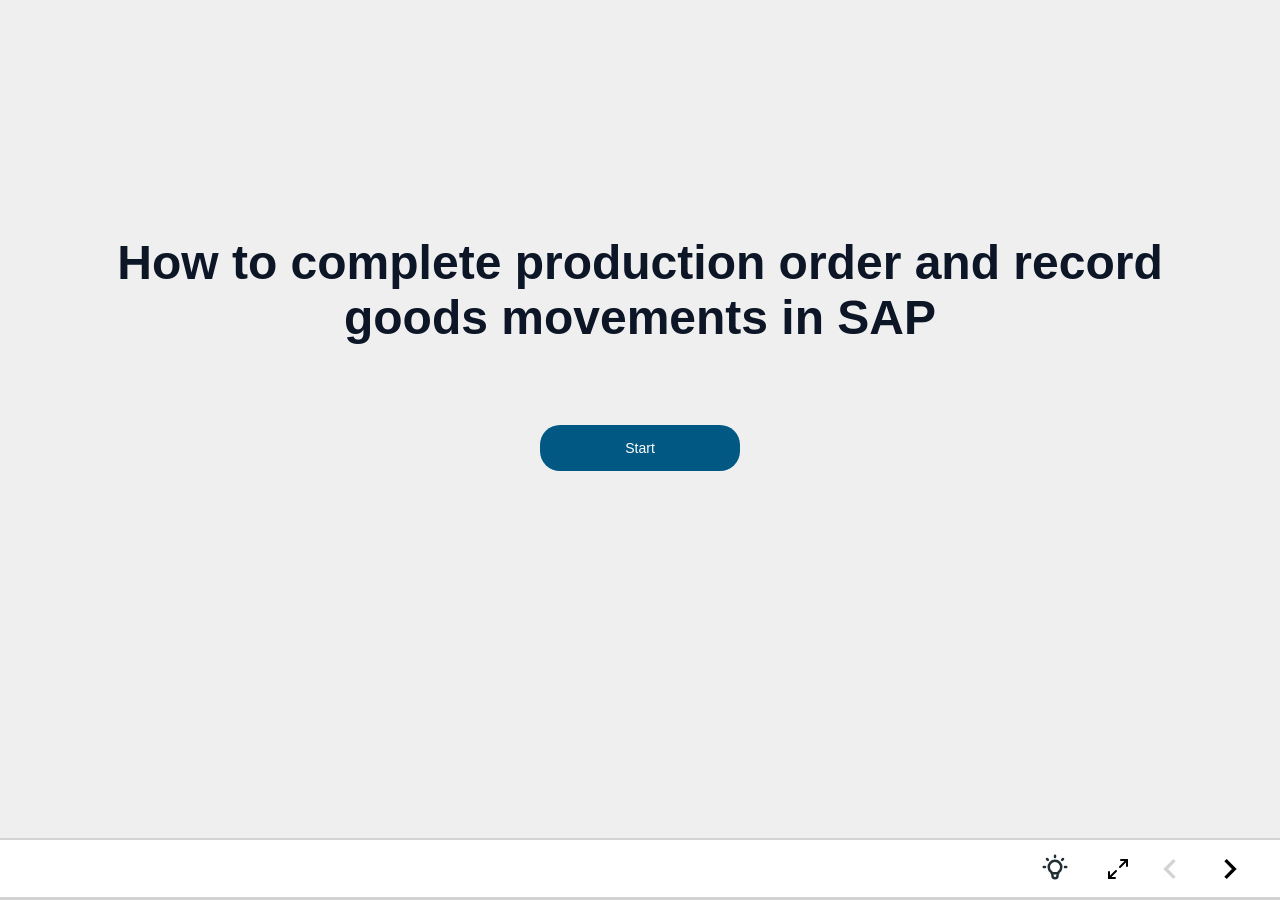
<file: index.html>
<html xmlns="http://www.w3.org/1999/xhtml">

<head>
  <meta http-equiv="Content-Type" content="text/html; charset=utf-8" />
  <title>How to complete production order and record goods movements in SAP</title>
  <link id="style" rel="stylesheet" type="text/css" href="style.css">
</head>

<body onload="setNavBarColor(1);">
  <div class="slideshow-container">
    <div id="global-blink-dot" class="blink-dot" style="display:none;"></div>
    <div class="mySlides fade slide0">
      <div class="cover">
        <div class="logo-cover">
          
        </div>
        <h1 class="title" aria-label="Document Title">How to complete production order and record goods movements in SAP</h1>
        <div class="subtitle author" aria-label="Author"></div>
        <div class="subtitle affiliation" aria-label="Company/Affiliation"></div>
        <button type="button" class="button start" onclick="nextSlide(1)">
            Start
        </button>
      </div>
    </div>
<div class="mySlides fade slide1" data-last-headline="">
    <div class="image ">
        <div class="image-center ">
            <img id="How_to_complete_production_order_and_record_goods_movements_in_SAP_1.png" src=".//images//How_to_complete_production_order_and_record_goods_movements_in_SAP_1.png" class="tall-image" style="">
            <div class="hintable box box-1" style="top:4.96296%;left:3.71053%;right:79.3684%;bottom:90.1481%;"></div>
    <div class="blink-dot-source" style="top:6.11111%;left:6.64474%;" data-color="#005883"></div>

            <div class="hintable text arrow-top-left" style="left:calc(12.1711% - 25px);top:calc(9.85185% + 15px);position:absolute; height: fit-content;">
                
                <div class="description" tabindex="0"><!DOCTYPE HTML PUBLIC "-//W3C//DTD HTML 4.0//EN" "http://www.w3.org/TR/REC-html40/strict.dtd">
<html><head><meta name="qrichtext" content="1" /><style type="text/css">
p, li { white-space: pre-wrap; }
</style></head><body style=" font-family:'MS Shell Dlg 2'; font-size:14pt; font-weight:400; font-style:normal;">
<p style=" margin-top:0px; margin-bottom:0px; margin-left:0px; margin-right:0px; -qt-block-indent:0; text-indent:0px;">Enter TCode “MD61” and press the <span style=" color:#0d1626;">“Enter”</span> key on your keyboard to proceed to the next screen.</p></body></html></div>
                <div class="step-nav-row">
                    <div class="step-number">1/64</div>
                    <div class="nav-buttons">
                        <a onclick="showSlides(1)" class="button prevbutton">
                            <svg id="text-left-arrow" viewBox="0 0 24 24" style="height:30px; fill: white;">
                                <path d="M15.41 7.41L14 6l-6 6 6 6 1.41-1.41L10.83 12z"/>
                            </svg>
                        </a>
                        <a onclick="showSlides(1+2)" class="button nextbutton">
                            <svg id="text-right-arrow" viewBox="0 0 24 24" style="height:30px; fill: white;">
                                <path d="M10 6L8.59 7.41 13.17 12l-4.58 4.59L10 18l6-6z"/>
                            </svg>
                        </a>
                    </div>
                </div>
            </div>
        </div>
    </div>
</div>
<div class="mySlides fade slide2" data-last-headline="">
    <div class="image ">
        <div class="image-center ">
            <img id="How_to_complete_production_order_and_record_goods_movements_in_SAP_2.png" src=".//images//How_to_complete_production_order_and_record_goods_movements_in_SAP_2.png" class="tall-image" style="">
            <div class="hintable box box-2" style="top:29.037%;left:2.13158%;right:86.4079%;bottom:66.2593%;"></div>
    <div class="blink-dot-source" style="top:31.0185%;left:36.3816%;" data-color="#005883"></div>

            <div class="hintable text arrow-left" style="left:calc(13.5921% + 15px);top:calc(31.3889% - 25px);position:absolute; height: fit-content;">
                
                <div class="description" tabindex="0"><!DOCTYPE HTML PUBLIC "-//W3C//DTD HTML 4.0//EN" "http://www.w3.org/TR/REC-html40/strict.dtd">
<html><head><meta name="qrichtext" content="1" /><style type="text/css">
p, li { white-space: pre-wrap; }
</style></head><body style=" font-family:'MS Shell Dlg 2'; font-size:14pt; font-weight:400; font-style:normal;">
<p style=" margin-top:0px; margin-bottom:0px; margin-left:0px; margin-right:0px; -qt-block-indent:0; text-indent:0px;">In the window, add the Finished Goods Material Name.</p></body></html></div>
                <div class="step-nav-row">
                    <div class="step-number">2/64</div>
                    <div class="nav-buttons">
                        <a onclick="showSlides(2)" class="button prevbutton">
                            <svg id="text-left-arrow" viewBox="0 0 24 24" style="height:30px; fill: white;">
                                <path d="M15.41 7.41L14 6l-6 6 6 6 1.41-1.41L10.83 12z"/>
                            </svg>
                        </a>
                        <a onclick="showSlides(2+2)" class="button nextbutton">
                            <svg id="text-right-arrow" viewBox="0 0 24 24" style="height:30px; fill: white;">
                                <path d="M10 6L8.59 7.41 13.17 12l-4.58 4.59L10 18l6-6z"/>
                            </svg>
                        </a>
                    </div>
                </div>
            </div>
        </div>
    </div>
</div>
<div class="mySlides fade slide3" data-last-headline="">
    <div class="image ">
        <div class="image-center ">
            <img id="How_to_complete_production_order_and_record_goods_movements_in_SAP_3.png" src=".//images//How_to_complete_production_order_and_record_goods_movements_in_SAP_3.png" class="tall-image" style="">
            <div class="hintable box box-3" style="top:35.4259%;left:3.05263%;right:84.2368%;bottom:60.1481%;"></div>
    <div class="blink-dot-source" style="top:37.8704%;left:32.6974%;" data-color="#005883"></div>

            <div class="hintable text arrow-left" style="left:calc(15.7632% + 15px);top:calc(37.5926% - 25px);position:absolute; height: fit-content;">
                
                <div class="description" tabindex="0"><!DOCTYPE HTML PUBLIC "-//W3C//DTD HTML 4.0//EN" "http://www.w3.org/TR/REC-html40/strict.dtd">
<html><head><meta name="qrichtext" content="1" /><style type="text/css">
p, li { white-space: pre-wrap; }
</style></head><body style=" font-family:'MS Shell Dlg 2'; font-size:14pt; font-weight:400; font-style:normal;">
<p style=" margin-top:0px; margin-bottom:0px; margin-left:0px; margin-right:0px; -qt-block-indent:0; text-indent:0px;">Go to the “Requirement Plan“ input field and type a name for the plan and press the “Enter” key again to advance to the following screen.</p></body></html></div>
                <div class="step-nav-row">
                    <div class="step-number">3/64</div>
                    <div class="nav-buttons">
                        <a onclick="showSlides(3)" class="button prevbutton">
                            <svg id="text-left-arrow" viewBox="0 0 24 24" style="height:30px; fill: white;">
                                <path d="M15.41 7.41L14 6l-6 6 6 6 1.41-1.41L10.83 12z"/>
                            </svg>
                        </a>
                        <a onclick="showSlides(3+2)" class="button nextbutton">
                            <svg id="text-right-arrow" viewBox="0 0 24 24" style="height:30px; fill: white;">
                                <path d="M10 6L8.59 7.41 13.17 12l-4.58 4.59L10 18l6-6z"/>
                            </svg>
                        </a>
                    </div>
                </div>
            </div>
        </div>
    </div>
</div>
<div class="mySlides fade slide4" data-last-headline="">
    <div class="image ">
        <div class="image-center ">
            <img id="How_to_complete_production_order_and_record_goods_movements_in_SAP_4.png" src=".//images//How_to_complete_production_order_and_record_goods_movements_in_SAP_4.png" class="tall-image" style="">
            <div class="hintable box box-4" style="top:35.7037%;left:24.6974%;right:65.2895%;bottom:59.963%;"></div>
    <div class="blink-dot-source" style="top:37.3148%;left:30.9211%;" data-color="#005883"></div>

            <div class="hintable text arrow-left" style="left:calc(34.7105% + 15px);top:calc(37.8704% - 25px);position:absolute; height: fit-content;">
                
                <div class="description" tabindex="0"><!DOCTYPE HTML PUBLIC "-//W3C//DTD HTML 4.0//EN" "http://www.w3.org/TR/REC-html40/strict.dtd">
<html><head><meta name="qrichtext" content="1" /><style type="text/css">
p, li { white-space: pre-wrap; }
</style></head><body style=" font-family:'MS Shell Dlg 2'; font-size:14pt; font-weight:400; font-style:normal;">
<p style=" margin-top:0px; margin-bottom:0px; margin-left:0px; margin-right:0px; -qt-block-indent:0; text-indent:0px;">Add the planned Finished goods amount under the relevant cell for the time period.</p></body></html></div>
                <div class="step-nav-row">
                    <div class="step-number">4/64</div>
                    <div class="nav-buttons">
                        <a onclick="showSlides(4)" class="button prevbutton">
                            <svg id="text-left-arrow" viewBox="0 0 24 24" style="height:30px; fill: white;">
                                <path d="M15.41 7.41L14 6l-6 6 6 6 1.41-1.41L10.83 12z"/>
                            </svg>
                        </a>
                        <a onclick="showSlides(4+2)" class="button nextbutton">
                            <svg id="text-right-arrow" viewBox="0 0 24 24" style="height:30px; fill: white;">
                                <path d="M10 6L8.59 7.41 13.17 12l-4.58 4.59L10 18l6-6z"/>
                            </svg>
                        </a>
                    </div>
                </div>
            </div>
        </div>
    </div>
</div>
<div class="mySlides fade slide5" data-last-headline="">
    <div class="image ">
        <div class="image-center ">
            <img id="How_to_complete_production_order_and_record_goods_movements_in_SAP_5.png" src=".//images//How_to_complete_production_order_and_record_goods_movements_in_SAP_5.png" class="tall-image" style="">
            <div class="hintable box box-5" style="top:4.68518%;left:20.2895%;right:75.0263%;bottom:89.963%;"></div>
    <div class="blink-dot-source" style="top:6.66667%;left:21.9079%;" data-color="#005883"></div>

            <div class="hintable text arrow-top-left" style="left:calc(22.6316% - 25px);top:calc(10.037% + 15px);position:absolute; height: fit-content;">
                
                <div class="description" tabindex="0">Click to confirm your selection or action at this step.</div>
                <div class="step-nav-row">
                    <div class="step-number">5/64</div>
                    <div class="nav-buttons">
                        <a onclick="showSlides(5)" class="button prevbutton">
                            <svg id="text-left-arrow" viewBox="0 0 24 24" style="height:30px; fill: white;">
                                <path d="M15.41 7.41L14 6l-6 6 6 6 1.41-1.41L10.83 12z"/>
                            </svg>
                        </a>
                        <a onclick="showSlides(5+2)" class="button nextbutton">
                            <svg id="text-right-arrow" viewBox="0 0 24 24" style="height:30px; fill: white;">
                                <path d="M10 6L8.59 7.41 13.17 12l-4.58 4.59L10 18l6-6z"/>
                            </svg>
                        </a>
                    </div>
                </div>
            </div>
        </div>
    </div>
</div>
<div class="mySlides fade slide6" data-last-headline="">
    <div class="image ">
        <div class="image-center ">
            <img id="How_to_complete_production_order_and_record_goods_movements_in_SAP_6.png" src=".//images//How_to_complete_production_order_and_record_goods_movements_in_SAP_6.png" class="tall-image" style="">
            <div class="hintable box box-6" style="top:5.45238%;left:2.62826%;right:83.8587%;bottom:89.4802%;"></div>
    <div class="blink-dot-source" style="top:9.92064%;left:5.21376%;" data-color="#005883"></div>

            <div class="hintable text arrow-top-left" style="left:calc(9.38478% - 25px);top:calc(10.5198% + 15px);position:absolute; height: fit-content;">
                
                <div class="description" tabindex="0"><!DOCTYPE HTML PUBLIC "-//W3C//DTD HTML 4.0//EN" "http://www.w3.org/TR/REC-html40/strict.dtd">
<html><head><meta name="qrichtext" content="1" /><style type="text/css">
p, li { white-space: pre-wrap; }
</style></head><body style=" font-family:'MS Shell Dlg 2'; font-size:14pt; font-weight:400; font-style:normal;">
<p style=" margin-top:0px; margin-bottom:0px; margin-left:0px; margin-right:0px; -qt-block-indent:0; text-indent:0px;">Type the Tcode “MD02” and press enter.</p></body></html></div>
                <div class="step-nav-row">
                    <div class="step-number">6/64</div>
                    <div class="nav-buttons">
                        <a onclick="showSlides(6)" class="button prevbutton">
                            <svg id="text-left-arrow" viewBox="0 0 24 24" style="height:30px; fill: white;">
                                <path d="M15.41 7.41L14 6l-6 6 6 6 1.41-1.41L10.83 12z"/>
                            </svg>
                        </a>
                        <a onclick="showSlides(6+2)" class="button nextbutton">
                            <svg id="text-right-arrow" viewBox="0 0 24 24" style="height:30px; fill: white;">
                                <path d="M10 6L8.59 7.41 13.17 12l-4.58 4.59L10 18l6-6z"/>
                            </svg>
                        </a>
                    </div>
                </div>
            </div>
        </div>
    </div>
</div>
<div class="mySlides fade slide7" data-last-headline="">
    <div class="image ">
        <div class="image-center ">
            <img id="How_to_complete_production_order_and_record_goods_movements_in_SAP_7.png" src=".//images//How_to_complete_production_order_and_record_goods_movements_in_SAP_7.png" class="tall-image" style="">
            <div class="hintable box box-7" style="top:36.2593%;left:25.4868%;right:70.4868%;bottom:60.4259%;"></div>
    <div class="blink-dot-source" style="top:37.8704%;left:26.6447%;" data-color="#005883"></div>

            <div class="hintable text arrow-left" style="left:calc(29.5132% + 15px);top:calc(37.8704% - 25px);position:absolute; height: fit-content;">
                
                <div class="description" tabindex="0"><!DOCTYPE HTML PUBLIC "-//W3C//DTD HTML 4.0//EN" "http://www.w3.org/TR/REC-html40/strict.dtd">
<html><head><meta name="qrichtext" content="1" /><style type="text/css">
p, li { white-space: pre-wrap; }
</style></head><body style=" font-family:'MS Shell Dlg 2'; font-size:14pt; font-weight:400; font-style:normal;">
<p style=" margin-top:0px; margin-bottom:0px; margin-left:0px; margin-right:0px; -qt-block-indent:0; text-indent:0px;">Click on the “Search Help” button on “Create Purchase Req.”</p></body></html></div>
                <div class="step-nav-row">
                    <div class="step-number">7/64</div>
                    <div class="nav-buttons">
                        <a onclick="showSlides(7)" class="button prevbutton">
                            <svg id="text-left-arrow" viewBox="0 0 24 24" style="height:30px; fill: white;">
                                <path d="M15.41 7.41L14 6l-6 6 6 6 1.41-1.41L10.83 12z"/>
                            </svg>
                        </a>
                        <a onclick="showSlides(7+2)" class="button nextbutton">
                            <svg id="text-right-arrow" viewBox="0 0 24 24" style="height:30px; fill: white;">
                                <path d="M10 6L8.59 7.41 13.17 12l-4.58 4.59L10 18l6-6z"/>
                            </svg>
                        </a>
                    </div>
                </div>
            </div>
        </div>
    </div>
</div>
<div class="mySlides fade slide8" data-last-headline="">
    <div class="image ">
        <div class="image-center ">
            <img id="How_to_complete_production_order_and_record_goods_movements_in_SAP_8.png" src=".//images//How_to_complete_production_order_and_record_goods_movements_in_SAP_8.png" class="tall-image" style="">
            <div class="hintable box box-8" style="top:28.0185%;left:52.9868%;right:9.76315%;bottom:67.6481%;"></div>
    <div class="blink-dot-source" style="top:29.6296%;left:62.3684%;" data-color="#005883"></div>

            <div class="hintable text arrow-right" style="left:calc(52.9868% - 315px);top:calc(30.1852% - 25px);position:absolute; height: fit-content;">
                
                <div class="description" tabindex="0"><!DOCTYPE HTML PUBLIC "-//W3C//DTD HTML 4.0//EN" "http://www.w3.org/TR/REC-html40/strict.dtd">
<html><head><meta name="qrichtext" content="1" /><style type="text/css">
p, li { white-space: pre-wrap; }
</style></head><body style=" font-family:'MS Shell Dlg 2'; font-size:14pt; font-weight:400; font-style:normal;">
<p style=" margin-top:0px; margin-bottom:0px; margin-left:0px; margin-right:0px; -qt-block-indent:0; text-indent:0px;">Select “Planned Orders” from the selection.</p></body></html></div>
                <div class="step-nav-row">
                    <div class="step-number">8/64</div>
                    <div class="nav-buttons">
                        <a onclick="showSlides(8)" class="button prevbutton">
                            <svg id="text-left-arrow" viewBox="0 0 24 24" style="height:30px; fill: white;">
                                <path d="M15.41 7.41L14 6l-6 6 6 6 1.41-1.41L10.83 12z"/>
                            </svg>
                        </a>
                        <a onclick="showSlides(8+2)" class="button nextbutton">
                            <svg id="text-right-arrow" viewBox="0 0 24 24" style="height:30px; fill: white;">
                                <path d="M10 6L8.59 7.41 13.17 12l-4.58 4.59L10 18l6-6z"/>
                            </svg>
                        </a>
                    </div>
                </div>
            </div>
        </div>
    </div>
</div>
<div class="mySlides fade slide9" data-last-headline="">
    <div class="image ">
        <div class="image-center ">
            <img id="How_to_complete_production_order_and_record_goods_movements_in_SAP_9.png" src=".//images//How_to_complete_production_order_and_record_goods_movements_in_SAP_9.png" class="tall-image" style="">
            <div class="hintable box box-9" style="top:39.2222%;left:25.1579%;right:70.8158%;bottom:57%;"></div>
    <div class="blink-dot-source" style="top:41.5741%;left:26.5789%;" data-color="#005883"></div>

            <div class="hintable text arrow-left" style="left:calc(29.1842% + 15px);top:calc(41.1111% - 25px);position:absolute; height: fit-content;">
                
                <div class="description" tabindex="0"><!DOCTYPE HTML PUBLIC "-//W3C//DTD HTML 4.0//EN" "http://www.w3.org/TR/REC-html40/strict.dtd">
<html><head><meta name="qrichtext" content="1" /><style type="text/css">
p, li { white-space: pre-wrap; }
</style></head><body style=" font-family:'MS Shell Dlg 2'; font-size:14pt; font-weight:400; font-style:normal;">
<p style=" margin-top:0px; margin-bottom:0px; margin-left:0px; margin-right:0px; -qt-block-indent:0; text-indent:0px;">Click on the “Search Help” button on“Schedule Items”</p></body></html></div>
                <div class="step-nav-row">
                    <div class="step-number">9/64</div>
                    <div class="nav-buttons">
                        <a onclick="showSlides(9)" class="button prevbutton">
                            <svg id="text-left-arrow" viewBox="0 0 24 24" style="height:30px; fill: white;">
                                <path d="M15.41 7.41L14 6l-6 6 6 6 1.41-1.41L10.83 12z"/>
                            </svg>
                        </a>
                        <a onclick="showSlides(9+2)" class="button nextbutton">
                            <svg id="text-right-arrow" viewBox="0 0 24 24" style="height:30px; fill: white;">
                                <path d="M10 6L8.59 7.41 13.17 12l-4.58 4.59L10 18l6-6z"/>
                            </svg>
                        </a>
                    </div>
                </div>
            </div>
        </div>
    </div>
</div>
<div class="mySlides fade slide10" data-last-headline="">
    <div class="image ">
        <div class="image-center ">
            <img id="How_to_complete_production_order_and_record_goods_movements_in_SAP_10.png" src=".//images//How_to_complete_production_order_and_record_goods_movements_in_SAP_10.png" class="tall-image" style="">
            <div class="hintable box box-10" style="top:59.5926%;left:41.0132%;right:51.4079%;bottom:37.0926%;"></div>
    <div class="blink-dot-source" style="top:54.4444%;left:50%;" data-color="#005883"></div>

            <div class="hintable text arrow-left" style="left:calc(48.5921% + 15px);top:calc(61.2037% - 25px);position:absolute; height: fit-content;">
                
                <div class="description" tabindex="0"><!DOCTYPE HTML PUBLIC "-//W3C//DTD HTML 4.0//EN" "http://www.w3.org/TR/REC-html40/strict.dtd">
<html><head><meta name="qrichtext" content="1" /><style type="text/css">
p, li { white-space: pre-wrap; }
</style></head><body style=" font-family:'MS Shell Dlg 2'; font-size:14pt; font-weight:400; font-style:normal;">
<p style=" margin-top:0px; margin-bottom:0px; margin-left:0px; margin-right:0px; -qt-block-indent:0; text-indent:0px;">Press the <span style=" color:#0d1626;">“Enter”</span> key 2 times to continue advance to the next page.</p></body></html></div>
                <div class="step-nav-row">
                    <div class="step-number">10/64</div>
                    <div class="nav-buttons">
                        <a onclick="showSlides(10)" class="button prevbutton">
                            <svg id="text-left-arrow" viewBox="0 0 24 24" style="height:30px; fill: white;">
                                <path d="M15.41 7.41L14 6l-6 6 6 6 1.41-1.41L10.83 12z"/>
                            </svg>
                        </a>
                        <a onclick="showSlides(10+2)" class="button nextbutton">
                            <svg id="text-right-arrow" viewBox="0 0 24 24" style="height:30px; fill: white;">
                                <path d="M10 6L8.59 7.41 13.17 12l-4.58 4.59L10 18l6-6z"/>
                            </svg>
                        </a>
                    </div>
                </div>
            </div>
        </div>
    </div>
</div>
<div class="mySlides fade slide11" data-last-headline="">
    <div class="image ">
        <div class="image-center ">
            <img id="How_to_complete_production_order_and_record_goods_movements_in_SAP_11.png" src=".//images//How_to_complete_production_order_and_record_goods_movements_in_SAP_11.png" class="tall-image" style="">
            <div class="hintable box box-11" style="top:76.8148%;left:57.4605%;right:39.4342%;bottom:19.2222%;"></div>
    <div class="blink-dot-source" style="top:78.8889%;left:58.1579%;" data-color="#005883"></div>

            <div class="hintable text arrow-right" style="left:calc(57.4605% - 315px);top:calc(78.7963% - 25px);position:absolute; height: fit-content;">
                
                <div class="description" tabindex="0">Click the <span style=" color:#0d1626;">“Continue”</span> button to confirm your action and proceed.</div>
                <div class="step-nav-row">
                    <div class="step-number">11/64</div>
                    <div class="nav-buttons">
                        <a onclick="showSlides(11)" class="button prevbutton">
                            <svg id="text-left-arrow" viewBox="0 0 24 24" style="height:30px; fill: white;">
                                <path d="M15.41 7.41L14 6l-6 6 6 6 1.41-1.41L10.83 12z"/>
                            </svg>
                        </a>
                        <a onclick="showSlides(11+2)" class="button nextbutton">
                            <svg id="text-right-arrow" viewBox="0 0 24 24" style="height:30px; fill: white;">
                                <path d="M10 6L8.59 7.41 13.17 12l-4.58 4.59L10 18l6-6z"/>
                            </svg>
                        </a>
                    </div>
                </div>
            </div>
        </div>
    </div>
</div>
<div class="mySlides fade slide12" data-last-headline="">
    <div class="image ">
        <div class="image-center ">
            <img id="How_to_complete_production_order_and_record_goods_movements_in_SAP_12.png" src=".//images//How_to_complete_production_order_and_record_goods_movements_in_SAP_12.png" class="tall-image" style="">
            <div class="hintable box box-12" style="top:5.14815%;left:62.6579%;right:29.7632%;bottom:91.537%;"></div>
    <div class="blink-dot-source" style="top:6.75926%;left:25.5921%;" data-color="#005883"></div>

            <div class="hintable text arrow-top-right" style="left:calc(66.4474% - 275px);top:calc(8.46296% + 15px);position:absolute; height: fit-content;">
                
                <div class="description" tabindex="0"><!DOCTYPE HTML PUBLIC "-//W3C//DTD HTML 4.0//EN" "http://www.w3.org/TR/REC-html40/strict.dtd">
<html><head><meta name="qrichtext" content="1" /><style type="text/css">
p, li { white-space: pre-wrap; }
</style></head><body style=" font-family:'MS Shell Dlg 2'; font-size:14pt; font-weight:400; font-style:normal;">
<p style=" margin-top:0px; margin-bottom:0px; margin-left:0px; margin-right:0px; -qt-block-indent:0; text-indent:0px;">MRP has run now.Scroll down to see the full document information.</p></body></html></div>
                <div class="step-nav-row">
                    <div class="step-number">12/64</div>
                    <div class="nav-buttons">
                        <a onclick="showSlides(12)" class="button prevbutton">
                            <svg id="text-left-arrow" viewBox="0 0 24 24" style="height:30px; fill: white;">
                                <path d="M15.41 7.41L14 6l-6 6 6 6 1.41-1.41L10.83 12z"/>
                            </svg>
                        </a>
                        <a onclick="showSlides(12+2)" class="button nextbutton">
                            <svg id="text-right-arrow" viewBox="0 0 24 24" style="height:30px; fill: white;">
                                <path d="M10 6L8.59 7.41 13.17 12l-4.58 4.59L10 18l6-6z"/>
                            </svg>
                        </a>
                    </div>
                </div>
            </div>
        </div>
    </div>
</div>
<div class="mySlides fade slide13" data-last-headline="">
    <div class="image ">
        <div class="image-center ">
            <img id="How_to_complete_production_order_and_record_goods_movements_in_SAP_13.png" src=".//images//How_to_complete_production_order_and_record_goods_movements_in_SAP_13.png" class="tall-image" style="">
            <div class="hintable box box-13" style="top:4.75794%;left:2.62826%;right:83.7544%;bottom:89.2817%;"></div>
    <div class="blink-dot-source" style="top:9.92064%;left:5.21376%;" data-color="#005883"></div>

            <div class="hintable text arrow-top-left" style="left:calc(9.43691% - 25px);top:calc(10.7183% + 15px);position:absolute; height: fit-content;">
                
                <div class="description" tabindex="0"><!DOCTYPE HTML PUBLIC "-//W3C//DTD HTML 4.0//EN" "http://www.w3.org/TR/REC-html40/strict.dtd">
<html><head><meta name="qrichtext" content="1" /><style type="text/css">
p, li { white-space: pre-wrap; }
</style></head><body style=" font-family:'MS Shell Dlg 2'; font-size:14pt; font-weight:400; font-style:normal;">
<p style=" margin-top:0px; margin-bottom:0px; margin-left:0px; margin-right:0px; -qt-block-indent:0; text-indent:0px;">Enter TCode “MD04” and click enter.</p></body></html></div>
                <div class="step-nav-row">
                    <div class="step-number">13/64</div>
                    <div class="nav-buttons">
                        <a onclick="showSlides(13)" class="button prevbutton">
                            <svg id="text-left-arrow" viewBox="0 0 24 24" style="height:30px; fill: white;">
                                <path d="M15.41 7.41L14 6l-6 6 6 6 1.41-1.41L10.83 12z"/>
                            </svg>
                        </a>
                        <a onclick="showSlides(13+2)" class="button nextbutton">
                            <svg id="text-right-arrow" viewBox="0 0 24 24" style="height:30px; fill: white;">
                                <path d="M10 6L8.59 7.41 13.17 12l-4.58 4.59L10 18l6-6z"/>
                            </svg>
                        </a>
                    </div>
                </div>
            </div>
        </div>
    </div>
</div>
<div class="mySlides fade slide14" data-last-headline="">
    <div class="image ">
        <div class="image-center ">
            <img id="How_to_complete_production_order_and_record_goods_movements_in_SAP_14.png" src=".//images//How_to_complete_production_order_and_record_goods_movements_in_SAP_14.png" class="tall-image" style="">
            <div class="hintable box box-14" style="top:31.1667%;left:1.67105%;right:65.75%;bottom:59.1296%;"></div>
    <div class="blink-dot-source" style="top:54.4444%;left:50%;" data-color="#005883"></div>

            <div class="hintable text arrow-left" style="left:calc(34.25% + 15px);top:calc(36.0185% - 25px);position:absolute; height: fit-content;">
                
                <div class="description" tabindex="0"><!DOCTYPE HTML PUBLIC "-//W3C//DTD HTML 4.0//EN" "http://www.w3.org/TR/REC-html40/strict.dtd">
<html><head><meta name="qrichtext" content="1" /><style type="text/css">
p, li { white-space: pre-wrap; }
</style></head><body style=" font-family:'MS Shell Dlg 2'; font-size:14pt; font-weight:400; font-style:normal;">
<p style=" margin-top:0px; margin-bottom:0px; margin-left:0px; margin-right:0px; -qt-block-indent:0; text-indent:0px;">Type the “Material“ and “Plant Number“ press the <span style=" color:#0d1626;">“Enter”</span> key to advance.</p></body></html></div>
                <div class="step-nav-row">
                    <div class="step-number">14/64</div>
                    <div class="nav-buttons">
                        <a onclick="showSlides(14)" class="button prevbutton">
                            <svg id="text-left-arrow" viewBox="0 0 24 24" style="height:30px; fill: white;">
                                <path d="M15.41 7.41L14 6l-6 6 6 6 1.41-1.41L10.83 12z"/>
                            </svg>
                        </a>
                        <a onclick="showSlides(14+2)" class="button nextbutton">
                            <svg id="text-right-arrow" viewBox="0 0 24 24" style="height:30px; fill: white;">
                                <path d="M10 6L8.59 7.41 13.17 12l-4.58 4.59L10 18l6-6z"/>
                            </svg>
                        </a>
                    </div>
                </div>
            </div>
        </div>
    </div>
</div>
<div class="mySlides fade slide15" data-last-headline="">
    <div class="image ">
        <div class="image-center ">
            <img id="How_to_complete_production_order_and_record_goods_movements_in_SAP_15.png" src=".//images//How_to_complete_production_order_and_record_goods_movements_in_SAP_15.png" class="tall-image" style="">
            <div class="hintable box box-15" style="top:41.537%;left:15.1579%;right:77.2632%;bottom:54.5%;"></div>
    <div class="blink-dot-source" style="top:43.7963%;left:18.9474%;" data-color="#005883"></div>

            <div class="hintable text arrow-left" style="left:calc(22.7368% + 15px);top:calc(43.5185% - 25px);position:absolute; height: fit-content;">
                
                <div class="description" tabindex="0"><!DOCTYPE HTML PUBLIC "-//W3C//DTD HTML 4.0//EN" "http://www.w3.org/TR/REC-html40/strict.dtd">
<html><head><meta name="qrichtext" content="1" /><style type="text/css">
p, li { white-space: pre-wrap; }
</style></head><body style=" font-family:'MS Shell Dlg 2'; font-size:14pt; font-weight:400; font-style:normal;">
<p style=" margin-top:0px; margin-bottom:0px; margin-left:0px; margin-right:0px; -qt-block-indent:0; text-indent:0px;">A planned order has been created as shown.</p></body></html></div>
                <div class="step-nav-row">
                    <div class="step-number">15/64</div>
                    <div class="nav-buttons">
                        <a onclick="showSlides(15)" class="button prevbutton">
                            <svg id="text-left-arrow" viewBox="0 0 24 24" style="height:30px; fill: white;">
                                <path d="M15.41 7.41L14 6l-6 6 6 6 1.41-1.41L10.83 12z"/>
                            </svg>
                        </a>
                        <a onclick="showSlides(15+2)" class="button nextbutton">
                            <svg id="text-right-arrow" viewBox="0 0 24 24" style="height:30px; fill: white;">
                                <path d="M10 6L8.59 7.41 13.17 12l-4.58 4.59L10 18l6-6z"/>
                            </svg>
                        </a>
                    </div>
                </div>
            </div>
        </div>
    </div>
</div>
<div class="mySlides fade slide16" data-last-headline="">
    <div class="image ">
        <div class="image-center ">
            <img id="How_to_complete_production_order_and_record_goods_movements_in_SAP_16.png" src=".//images//How_to_complete_production_order_and_record_goods_movements_in_SAP_16.png" class="tall-image" style="">
            <div class="hintable box box-16" style="top:41.6296%;left:14.6974%;right:60.8816%;bottom:54.2222%;"></div>
    <div class="blink-dot-source" style="top:42.6852%;left:25.5921%;" data-color="#005883"></div>

            <div class="hintable text arrow-left" style="left:calc(39.1184% + 15px);top:calc(43.7037% - 25px);position:absolute; height: fit-content;">
                
                <div class="description" tabindex="0"><!DOCTYPE HTML PUBLIC "-//W3C//DTD HTML 4.0//EN" "http://www.w3.org/TR/REC-html40/strict.dtd">
<html><head><meta name="qrichtext" content="1" /><style type="text/css">
p, li { white-space: pre-wrap; }
</style></head><body style=" font-family:'MS Shell Dlg 2'; font-size:14pt; font-weight:400; font-style:normal;">
<p style=" margin-top:0px; margin-bottom:0px; margin-left:0px; margin-right:0px; -qt-block-indent:0; text-indent:0px;">Double-click on the planned order to select and enter its detailed view.</p></body></html></div>
                <div class="step-nav-row">
                    <div class="step-number">16/64</div>
                    <div class="nav-buttons">
                        <a onclick="showSlides(16)" class="button prevbutton">
                            <svg id="text-left-arrow" viewBox="0 0 24 24" style="height:30px; fill: white;">
                                <path d="M15.41 7.41L14 6l-6 6 6 6 1.41-1.41L10.83 12z"/>
                            </svg>
                        </a>
                        <a onclick="showSlides(16+2)" class="button nextbutton">
                            <svg id="text-right-arrow" viewBox="0 0 24 24" style="height:30px; fill: white;">
                                <path d="M10 6L8.59 7.41 13.17 12l-4.58 4.59L10 18l6-6z"/>
                            </svg>
                        </a>
                    </div>
                </div>
            </div>
        </div>
    </div>
</div>
<div class="mySlides fade slide17" data-last-headline="">
    <div class="image ">
        <div class="image-center ">
            <img id="How_to_complete_production_order_and_record_goods_movements_in_SAP_17.png" src=".//images//How_to_complete_production_order_and_record_goods_movements_in_SAP_17.png" class="tall-image" style="">
            <div class="hintable box box-17" style="top:64.2222%;left:18.5789%;right:71.9342%;bottom:31.8148%;"></div>
    <div class="blink-dot-source" style="top:66.2963%;left:22.1053%;" data-color="#005883"></div>

            <div class="hintable text arrow-left" style="left:calc(28.0658% + 15px);top:calc(66.2037% - 25px);position:absolute; height: fit-content;">
                
                <div class="description" tabindex="0"><!DOCTYPE HTML PUBLIC "-//W3C//DTD HTML 4.0//EN" "http://www.w3.org/TR/REC-html40/strict.dtd">
<html><head><meta name="qrichtext" content="1" /><style type="text/css">
p, li { white-space: pre-wrap; }
</style></head><body style=" font-family:'MS Shell Dlg 2'; font-size:14pt; font-weight:400; font-style:normal;">
<p style=" margin-top:0px; margin-bottom:0px; margin-left:0px; margin-right:0px; -qt-block-indent:0; text-indent:0px;">Click the <span style=" color:#0d1626;">“-&gt; Prod.Ord.”</span> button to covert to a Production Order.</p></body></html></div>
                <div class="step-nav-row">
                    <div class="step-number">17/64</div>
                    <div class="nav-buttons">
                        <a onclick="showSlides(17)" class="button prevbutton">
                            <svg id="text-left-arrow" viewBox="0 0 24 24" style="height:30px; fill: white;">
                                <path d="M15.41 7.41L14 6l-6 6 6 6 1.41-1.41L10.83 12z"/>
                            </svg>
                        </a>
                        <a onclick="showSlides(17+2)" class="button nextbutton">
                            <svg id="text-right-arrow" viewBox="0 0 24 24" style="height:30px; fill: white;">
                                <path d="M10 6L8.59 7.41 13.17 12l-4.58 4.59L10 18l6-6z"/>
                            </svg>
                        </a>
                    </div>
                </div>
            </div>
        </div>
    </div>
</div>
<div class="mySlides fade slide18" data-last-headline="">
    <div class="image ">
        <div class="image-center ">
            <img id="How_to_complete_production_order_and_record_goods_movements_in_SAP_18.png" src=".//images//How_to_complete_production_order_and_record_goods_movements_in_SAP_18.png" class="tall-image" style="">
            <div class="hintable box box-18" style="top:4.40196%;left:13.3686%;right:83.6502%;bottom:91.4608%;"></div>
    <div class="blink-dot-source" style="top:9.80392%;left:5.21376%;" data-color="#005883"></div>

            <div class="hintable text arrow-top-left" style="left:calc(14.8592% - 25px);top:calc(8.53922% + 15px);position:absolute; height: fit-content;">
                
                <div class="description" tabindex="0"><!DOCTYPE HTML PUBLIC "-//W3C//DTD HTML 4.0//EN" "http://www.w3.org/TR/REC-html40/strict.dtd">
<html><head><meta name="qrichtext" content="1" /><style type="text/css">
p, li { white-space: pre-wrap; }
</style></head><body style=" font-family:'MS Shell Dlg 2'; font-size:14pt; font-weight:400; font-style:normal;">
<p style=" margin-top:0px; margin-bottom:0px; margin-left:0px; margin-right:0px; -qt-block-indent:0; text-indent:0px;">Click “Save” button to save and confirm.</p></body></html></div>
                <div class="step-nav-row">
                    <div class="step-number">18/64</div>
                    <div class="nav-buttons">
                        <a onclick="showSlides(18)" class="button prevbutton">
                            <svg id="text-left-arrow" viewBox="0 0 24 24" style="height:30px; fill: white;">
                                <path d="M15.41 7.41L14 6l-6 6 6 6 1.41-1.41L10.83 12z"/>
                            </svg>
                        </a>
                        <a onclick="showSlides(18+2)" class="button nextbutton">
                            <svg id="text-right-arrow" viewBox="0 0 24 24" style="height:30px; fill: white;">
                                <path d="M10 6L8.59 7.41 13.17 12l-4.58 4.59L10 18l6-6z"/>
                            </svg>
                        </a>
                    </div>
                </div>
            </div>
        </div>
    </div>
</div>
<div class="mySlides fade slide19" data-last-headline="">
    <div class="image ">
        <div class="image-center ">
            <img id="How_to_complete_production_order_and_record_goods_movements_in_SAP_19.png" src=".//images//How_to_complete_production_order_and_record_goods_movements_in_SAP_19.png" class="tall-image" style="">
            <div class="hintable box box-19" style="top:14.963%;left:17.3947%;right:79.6974%;bottom:80.9815%;"></div>
    <div class="blink-dot-source" style="top:17.5926%;left:19.5395%;" data-color="#005883"></div>

            <div class="hintable text arrow-left" style="left:calc(20.3026% + 15px);top:calc(16.9444% - 25px);position:absolute; height: fit-content;">
                
                <div class="description" tabindex="0"><!DOCTYPE HTML PUBLIC "-//W3C//DTD HTML 4.0//EN" "http://www.w3.org/TR/REC-html40/strict.dtd">
<html><head><meta name="qrichtext" content="1" /><style type="text/css">
p, li { white-space: pre-wrap; }
</style></head><body style=" font-family:'MS Shell Dlg 2'; font-size:14pt; font-weight:400; font-style:normal;">
<p style=" margin-top:0px; margin-bottom:0px; margin-left:0px; margin-right:0px; -qt-block-indent:0; text-indent:0px;">Next, click the <span style=" color:#0d1626;">“Refresh”</span> button to update the current information displayed on the screen. </p></body></html></div>
                <div class="step-nav-row">
                    <div class="step-number">19/64</div>
                    <div class="nav-buttons">
                        <a onclick="showSlides(19)" class="button prevbutton">
                            <svg id="text-left-arrow" viewBox="0 0 24 24" style="height:30px; fill: white;">
                                <path d="M15.41 7.41L14 6l-6 6 6 6 1.41-1.41L10.83 12z"/>
                            </svg>
                        </a>
                        <a onclick="showSlides(19+2)" class="button nextbutton">
                            <svg id="text-right-arrow" viewBox="0 0 24 24" style="height:30px; fill: white;">
                                <path d="M10 6L8.59 7.41 13.17 12l-4.58 4.59L10 18l6-6z"/>
                            </svg>
                        </a>
                    </div>
                </div>
            </div>
        </div>
    </div>
</div>
<div class="mySlides fade slide20" data-last-headline="">
    <div class="image ">
        <div class="image-center ">
            <img id="How_to_complete_production_order_and_record_goods_movements_in_SAP_20.png" src=".//images//How_to_complete_production_order_and_record_goods_movements_in_SAP_20.png" class="tall-image" style="">
            <div class="hintable box box-20" style="top:41.7222%;left:14.7632%;right:60.8816%;bottom:54.5926%;"></div>
    <div class="blink-dot-source" style="top:6.01852%;left:27.5658%;" data-color="#005883"></div>

            <div class="hintable text arrow-left" style="left:calc(39.1184% + 15px);top:calc(43.5185% - 25px);position:absolute; height: fit-content;">
                
                <div class="description" tabindex="0"><!DOCTYPE HTML PUBLIC "-//W3C//DTD HTML 4.0//EN" "http://www.w3.org/TR/REC-html40/strict.dtd">
<html><head><meta name="qrichtext" content="1" /><style type="text/css">
p, li { white-space: pre-wrap; }
</style></head><body style=" font-family:'MS Shell Dlg 2'; font-size:14pt; font-weight:400; font-style:normal;">
<p style=" margin-top:0px; margin-bottom:0px; margin-left:0px; margin-right:0px; -qt-block-indent:0; text-indent:0px;">As shown the order it is converted into a “Production Order.”<br />Double click on the production order. Also save the “Order Number” for later use.</p></body></html></div>
                <div class="step-nav-row">
                    <div class="step-number">20/64</div>
                    <div class="nav-buttons">
                        <a onclick="showSlides(20)" class="button prevbutton">
                            <svg id="text-left-arrow" viewBox="0 0 24 24" style="height:30px; fill: white;">
                                <path d="M15.41 7.41L14 6l-6 6 6 6 1.41-1.41L10.83 12z"/>
                            </svg>
                        </a>
                        <a onclick="showSlides(20+2)" class="button nextbutton">
                            <svg id="text-right-arrow" viewBox="0 0 24 24" style="height:30px; fill: white;">
                                <path d="M10 6L8.59 7.41 13.17 12l-4.58 4.59L10 18l6-6z"/>
                            </svg>
                        </a>
                    </div>
                </div>
            </div>
        </div>
    </div>
</div>
<div class="mySlides fade slide21" data-last-headline="">
    <div class="image ">
        <div class="image-center ">
            <img id="How_to_complete_production_order_and_record_goods_movements_in_SAP_21.png" src=".//images//How_to_complete_production_order_and_record_goods_movements_in_SAP_21.png" class="tall-image" style="">
            <div class="hintable box box-21" style="top:15.0556%;left:1.60526%;right:95.4868%;bottom:80.8889%;"></div>
    <div class="blink-dot-source" style="top:17.6852%;left:3.48684%;" data-color="#005883"></div>

            <div class="hintable text arrow-left" style="left:calc(4.51316% + 15px);top:calc(17.037% - 25px);position:absolute; height: fit-content;">
                
                <div class="description" tabindex="0"><!DOCTYPE HTML PUBLIC "-//W3C//DTD HTML 4.0//EN" "http://www.w3.org/TR/REC-html40/strict.dtd">
<html><head><meta name="qrichtext" content="1" /><style type="text/css">
p, li { white-space: pre-wrap; }
</style></head><body style=" font-family:'MS Shell Dlg 2'; font-size:14pt; font-weight:400; font-style:normal;">
<p style=" margin-top:0px; margin-bottom:0px; margin-left:0px; margin-right:0px; -qt-block-indent:0; text-indent:0px;">It'll redirect to the “Production Order Create:Header” Screen.<br />Click the <span style=" color:#0d1626;">“Release Order”</span> button to release the production order .</p></body></html></div>
                <div class="step-nav-row">
                    <div class="step-number">21/64</div>
                    <div class="nav-buttons">
                        <a onclick="showSlides(21)" class="button prevbutton">
                            <svg id="text-left-arrow" viewBox="0 0 24 24" style="height:30px; fill: white;">
                                <path d="M15.41 7.41L14 6l-6 6 6 6 1.41-1.41L10.83 12z"/>
                            </svg>
                        </a>
                        <a onclick="showSlides(21+2)" class="button nextbutton">
                            <svg id="text-right-arrow" viewBox="0 0 24 24" style="height:30px; fill: white;">
                                <path d="M10 6L8.59 7.41 13.17 12l-4.58 4.59L10 18l6-6z"/>
                            </svg>
                        </a>
                    </div>
                </div>
            </div>
        </div>
    </div>
</div>
<div class="mySlides fade slide22" data-last-headline="">
    <div class="image ">
        <div class="image-center ">
            <img id="How_to_complete_production_order_and_record_goods_movements_in_SAP_22.png" src=".//images//How_to_complete_production_order_and_record_goods_movements_in_SAP_22.png" class="tall-image" style="">
            <div class="hintable box box-22" style="top:5.24074%;left:20.9474%;right:75.6184%;bottom:90.1481%;"></div>
    <div class="blink-dot-source" style="top:8.14815%;left:23.2237%;" data-color="#005883"></div>

            <div class="hintable text arrow-top-left" style="left:calc(22.6316% - 25px);top:calc(9.85185% + 15px);position:absolute; height: fit-content;">
                
                <div class="description" tabindex="0"><!DOCTYPE HTML PUBLIC "-//W3C//DTD HTML 4.0//EN" "http://www.w3.org/TR/REC-html40/strict.dtd">
<html><head><meta name="qrichtext" content="1" /><style type="text/css">
p, li { white-space: pre-wrap; }
</style></head><body style=" font-family:'MS Shell Dlg 2'; font-size:14pt; font-weight:400; font-style:normal;">
<p style=" margin-top:0px; margin-bottom:0px; margin-left:0px; margin-right:0px; -qt-block-indent:0; text-indent:0px;">Click save to confirm.</p></body></html></div>
                <div class="step-nav-row">
                    <div class="step-number">22/64</div>
                    <div class="nav-buttons">
                        <a onclick="showSlides(22)" class="button prevbutton">
                            <svg id="text-left-arrow" viewBox="0 0 24 24" style="height:30px; fill: white;">
                                <path d="M15.41 7.41L14 6l-6 6 6 6 1.41-1.41L10.83 12z"/>
                            </svg>
                        </a>
                        <a onclick="showSlides(22+2)" class="button nextbutton">
                            <svg id="text-right-arrow" viewBox="0 0 24 24" style="height:30px; fill: white;">
                                <path d="M10 6L8.59 7.41 13.17 12l-4.58 4.59L10 18l6-6z"/>
                            </svg>
                        </a>
                    </div>
                </div>
            </div>
        </div>
    </div>
</div>
<div class="mySlides fade slide23" data-last-headline="">
    <div class="image ">
        <div class="image-center ">
            <img id="How_to_complete_production_order_and_record_goods_movements_in_SAP_23.png" src=".//images//How_to_complete_production_order_and_record_goods_movements_in_SAP_23.png" class="tall-image" style="">
            <div class="hintable box box-23" style="top:5.14815%;left:3.51316%;right:80.1579%;bottom:89.7778%;"></div>
    <div class="blink-dot-source" style="top:8.7037%;left:17.1711%;" data-color="#005883"></div>

            <div class="hintable text arrow-top-left" style="left:calc(11.6447% - 25px);top:calc(10.2222% + 15px);position:absolute; height: fit-content;">
                
                <div class="description" tabindex="0"><!DOCTYPE HTML PUBLIC "-//W3C//DTD HTML 4.0//EN" "http://www.w3.org/TR/REC-html40/strict.dtd">
<html><head><meta name="qrichtext" content="1" /><style type="text/css">
p, li { white-space: pre-wrap; }
</style></head><body style=" font-family:'MS Shell Dlg 2'; font-size:14pt; font-weight:400; font-style:normal;">
<p style=" margin-top:0px; margin-bottom:0px; margin-left:0px; margin-right:0px; -qt-block-indent:0; text-indent:0px;">Enter TCode “CO11N” and press enter to go to Order Operations Confirmation.</p></body></html></div>
                <div class="step-nav-row">
                    <div class="step-number">23/64</div>
                    <div class="nav-buttons">
                        <a onclick="showSlides(23)" class="button prevbutton">
                            <svg id="text-left-arrow" viewBox="0 0 24 24" style="height:30px; fill: white;">
                                <path d="M15.41 7.41L14 6l-6 6 6 6 1.41-1.41L10.83 12z"/>
                            </svg>
                        </a>
                        <a onclick="showSlides(23+2)" class="button nextbutton">
                            <svg id="text-right-arrow" viewBox="0 0 24 24" style="height:30px; fill: white;">
                                <path d="M10 6L8.59 7.41 13.17 12l-4.58 4.59L10 18l6-6z"/>
                            </svg>
                        </a>
                    </div>
                </div>
            </div>
        </div>
    </div>
</div>
<div class="mySlides fade slide24" data-last-headline="">
    <div class="image ">
        <div class="image-center ">
            <img id="How_to_complete_production_order_and_record_goods_movements_in_SAP_24.png" src=".//images//How_to_complete_production_order_and_record_goods_movements_in_SAP_24.png" class="tall-image" style="">
            <div class="hintable box box-24" style="top:23.4815%;left:0.75%;right:72.7237%;bottom:69.1296%;"></div>
    <div class="blink-dot-source" style="top:27.5%;left:21.5789%;" data-color="#005883"></div>

            <div class="hintable text arrow-left" style="left:calc(27.2763% + 15px);top:calc(27.1296% - 25px);position:absolute; height: fit-content;">
                
                <div class="description" tabindex="0"><!DOCTYPE HTML PUBLIC "-//W3C//DTD HTML 4.0//EN" "http://www.w3.org/TR/REC-html40/strict.dtd">
<html><head><meta name="qrichtext" content="1" /><style type="text/css">
p, li { white-space: pre-wrap; }
</style></head><body style=" font-family:'MS Shell Dlg 2'; font-size:14pt; font-weight:400; font-style:normal;">
<p style=" margin-top:0px; margin-bottom:0px; margin-left:0px; margin-right:0px; -qt-block-indent:0; text-indent:0px;">Add the relevant Production Order Number and Operation.</p></body></html></div>
                <div class="step-nav-row">
                    <div class="step-number">24/64</div>
                    <div class="nav-buttons">
                        <a onclick="showSlides(24)" class="button prevbutton">
                            <svg id="text-left-arrow" viewBox="0 0 24 24" style="height:30px; fill: white;">
                                <path d="M15.41 7.41L14 6l-6 6 6 6 1.41-1.41L10.83 12z"/>
                            </svg>
                        </a>
                        <a onclick="showSlides(24+2)" class="button nextbutton">
                            <svg id="text-right-arrow" viewBox="0 0 24 24" style="height:30px; fill: white;">
                                <path d="M10 6L8.59 7.41 13.17 12l-4.58 4.59L10 18l6-6z"/>
                            </svg>
                        </a>
                    </div>
                </div>
            </div>
        </div>
    </div>
</div>
<div class="mySlides fade slide25" data-last-headline="">
    <div class="image ">
        <div class="image-center ">
            <img id="How_to_complete_production_order_and_record_goods_movements_in_SAP_25.png" src=".//images//How_to_complete_production_order_and_record_goods_movements_in_SAP_25.png" class="tall-image" style="">
            <div class="hintable box box-25" style="top:49.6852%;left:57.8553%;right:34.5658%;bottom:47%;"></div>
    <div class="blink-dot-source" style="top:54.4444%;left:50%;" data-color="#005883"></div>

            <div class="hintable text arrow-right" style="left:calc(57.8553% - 315px);top:calc(51.2963% - 25px);position:absolute; height: fit-content;">
                
                <div class="description" tabindex="0"><!DOCTYPE HTML PUBLIC "-//W3C//DTD HTML 4.0//EN" "http://www.w3.org/TR/REC-html40/strict.dtd">
<html><head><meta name="qrichtext" content="1" /><style type="text/css">
p, li { white-space: pre-wrap; }
</style></head><body style=" font-family:'MS Shell Dlg 2'; font-size:14pt; font-weight:400; font-style:normal;">
<p style=" margin-top:0px; margin-bottom:0px; margin-left:0px; margin-right:0px; -qt-block-indent:0; text-indent:0px;">Press the Enter key to advance in the process.</p></body></html></div>
                <div class="step-nav-row">
                    <div class="step-number">25/64</div>
                    <div class="nav-buttons">
                        <a onclick="showSlides(25)" class="button prevbutton">
                            <svg id="text-left-arrow" viewBox="0 0 24 24" style="height:30px; fill: white;">
                                <path d="M15.41 7.41L14 6l-6 6 6 6 1.41-1.41L10.83 12z"/>
                            </svg>
                        </a>
                        <a onclick="showSlides(25+2)" class="button nextbutton">
                            <svg id="text-right-arrow" viewBox="0 0 24 24" style="height:30px; fill: white;">
                                <path d="M10 6L8.59 7.41 13.17 12l-4.58 4.59L10 18l6-6z"/>
                            </svg>
                        </a>
                    </div>
                </div>
            </div>
        </div>
    </div>
</div>
<div class="mySlides fade slide26" data-last-headline="">
    <div class="image ">
        <div class="image-center ">
            <img id="How_to_complete_production_order_and_record_goods_movements_in_SAP_26.png" src=".//images//How_to_complete_production_order_and_record_goods_movements_in_SAP_26.png" class="tall-image" style="">
            <div class="hintable box box-26" style="top:15.0556%;left:3.90789%;right:81.6711%;bottom:80.8889%;"></div>
    <div class="blink-dot-source" style="top:18.2407%;left:16.5132%;" data-color="#005883"></div>

            <div class="hintable text arrow-left" style="left:calc(18.3289% + 15px);top:calc(17.037% - 25px);position:absolute; height: fit-content;">
                
                <div class="description" tabindex="0"><!DOCTYPE HTML PUBLIC "-//W3C//DTD HTML 4.0//EN" "http://www.w3.org/TR/REC-html40/strict.dtd">
<html><head><meta name="qrichtext" content="1" /><style type="text/css">
p, li { white-space: pre-wrap; }
</style></head><body style=" font-family:'MS Shell Dlg 2'; font-size:14pt; font-weight:400; font-style:normal;">
<p style=" margin-top:0px; margin-bottom:0px; margin-left:0px; margin-right:0px; -qt-block-indent:0; text-indent:0px;">As shown, information will be displayed. Click the <span style=" color:#0d1626;">“Goods Movements”</span> button to access the section related to inventory changes or transactions.</p></body></html></div>
                <div class="step-nav-row">
                    <div class="step-number">26/64</div>
                    <div class="nav-buttons">
                        <a onclick="showSlides(26)" class="button prevbutton">
                            <svg id="text-left-arrow" viewBox="0 0 24 24" style="height:30px; fill: white;">
                                <path d="M15.41 7.41L14 6l-6 6 6 6 1.41-1.41L10.83 12z"/>
                            </svg>
                        </a>
                        <a onclick="showSlides(26+2)" class="button nextbutton">
                            <svg id="text-right-arrow" viewBox="0 0 24 24" style="height:30px; fill: white;">
                                <path d="M10 6L8.59 7.41 13.17 12l-4.58 4.59L10 18l6-6z"/>
                            </svg>
                        </a>
                    </div>
                </div>
            </div>
        </div>
    </div>
</div>
<div class="mySlides fade slide27" data-last-headline="">
    <div class="image ">
        <div class="image-center ">
            <img id="How_to_complete_production_order_and_record_goods_movements_in_SAP_27.png" src=".//images//How_to_complete_production_order_and_record_goods_movements_in_SAP_27.png" class="tall-image" style="">
            <div class="hintable box box-27" style="top:41.2593%;left:41.1447%;right:53.4474%;bottom:44.5%;"></div>
    <div class="blink-dot-source" style="top:48.4259%;left:46.1184%;" data-color="#005883"></div>

            <div class="hintable text arrow-left" style="left:calc(46.5526% + 15px);top:calc(48.3333% - 25px);position:absolute; height: fit-content;">
                
                <div class="description" tabindex="0"><!DOCTYPE HTML PUBLIC "-//W3C//DTD HTML 4.0//EN" "http://www.w3.org/TR/REC-html40/strict.dtd">
<html><head><meta name="qrichtext" content="1" /><style type="text/css">
p, li { white-space: pre-wrap; }
</style></head><body style=" font-family:'MS Shell Dlg 2'; font-size:14pt; font-weight:400; font-style:normal;">
<p style=" margin-top:0px; margin-bottom:0px; margin-left:0px; margin-right:0px; -qt-block-indent:0; text-indent:0px;">Click on the relevant cell in-front of each FG/SFG/Raw material to add the relevant storage location.</p></body></html></div>
                <div class="step-nav-row">
                    <div class="step-number">27/64</div>
                    <div class="nav-buttons">
                        <a onclick="showSlides(27)" class="button prevbutton">
                            <svg id="text-left-arrow" viewBox="0 0 24 24" style="height:30px; fill: white;">
                                <path d="M15.41 7.41L14 6l-6 6 6 6 1.41-1.41L10.83 12z"/>
                            </svg>
                        </a>
                        <a onclick="showSlides(27+2)" class="button nextbutton">
                            <svg id="text-right-arrow" viewBox="0 0 24 24" style="height:30px; fill: white;">
                                <path d="M10 6L8.59 7.41 13.17 12l-4.58 4.59L10 18l6-6z"/>
                            </svg>
                        </a>
                    </div>
                </div>
            </div>
        </div>
    </div>
</div>
<div class="mySlides fade slide28" data-last-headline="">
    <div class="image ">
        <div class="image-center ">
            <img id="How_to_complete_production_order_and_record_goods_movements_in_SAP_28.png" src=".//images//How_to_complete_production_order_and_record_goods_movements_in_SAP_28.png" class="tall-image" style="">
            <div class="hintable box box-28" style="top:5.51852%;left:21.0132%;right:75.2895%;bottom:91.1667%;"></div>
    <div class="blink-dot-source" style="top:7.12963%;left:22.3684%;" data-color="#005883"></div>

            <div class="hintable text arrow-top-left" style="left:calc(22.8289% - 25px);top:calc(8.83333% + 15px);position:absolute; height: fit-content;">
                
                <div class="description" tabindex="0"><!DOCTYPE HTML PUBLIC "-//W3C//DTD HTML 4.0//EN" "http://www.w3.org/TR/REC-html40/strict.dtd">
<html><head><meta name="qrichtext" content="1" /><style type="text/css">
p, li { white-space: pre-wrap; }
</style></head><body style=" font-family:'MS Shell Dlg 2'; font-size:14pt; font-weight:400; font-style:normal;">
<p style=" margin-top:0px; margin-bottom:0px; margin-left:0px; margin-right:0px; -qt-block-indent:0; text-indent:0px;">After entering all click “Save” to confirm.</p></body></html></div>
                <div class="step-nav-row">
                    <div class="step-number">28/64</div>
                    <div class="nav-buttons">
                        <a onclick="showSlides(28)" class="button prevbutton">
                            <svg id="text-left-arrow" viewBox="0 0 24 24" style="height:30px; fill: white;">
                                <path d="M15.41 7.41L14 6l-6 6 6 6 1.41-1.41L10.83 12z"/>
                            </svg>
                        </a>
                        <a onclick="showSlides(28+2)" class="button nextbutton">
                            <svg id="text-right-arrow" viewBox="0 0 24 24" style="height:30px; fill: white;">
                                <path d="M10 6L8.59 7.41 13.17 12l-4.58 4.59L10 18l6-6z"/>
                            </svg>
                        </a>
                    </div>
                </div>
            </div>
        </div>
    </div>
</div>
<div class="mySlides fade slide29" data-last-headline="">
    <div class="image ">
        <div class="image-center ">
            <img id="How_to_complete_production_order_and_record_goods_movements_in_SAP_29.png" src=".//images//How_to_complete_production_order_and_record_goods_movements_in_SAP_29.png" class="tall-image" style="">
            <div class="hintable box box-29" style="top:88.8519%;left:1.27632%;right:59.0395%;bottom:5.42593%;"></div>
    <div class="blink-dot-source" style="top:90.463%;left:37.1711%;" data-color="#005883"></div>

            <div class="hintable text arrow-left" style="left:calc(40.9605% + 15px);top:calc(91.6667% - 25px);position:absolute; height: fit-content;">
                
                <div class="description" tabindex="0"><!DOCTYPE HTML PUBLIC "-//W3C//DTD HTML 4.0//EN" "http://www.w3.org/TR/REC-html40/strict.dtd">
<html><head><meta name="qrichtext" content="1" /><style type="text/css">
p, li { white-space: pre-wrap; }
</style></head><body style=" font-family:'MS Shell Dlg 2'; font-size:14pt; font-weight:400; font-style:normal;">
<p style=" margin-top:0px; margin-bottom:0px; margin-left:0px; margin-right:0px; -qt-block-indent:0; text-indent:0px;">If the process is successful, a message <span style=" color:#0d1626;">“Confirmation saved (Goods movements: xxx, failed: 0)”</span> will be shown at the bottom.</p></body></html></div>
                <div class="step-nav-row">
                    <div class="step-number">29/64</div>
                    <div class="nav-buttons">
                        <a onclick="showSlides(29)" class="button prevbutton">
                            <svg id="text-left-arrow" viewBox="0 0 24 24" style="height:30px; fill: white;">
                                <path d="M15.41 7.41L14 6l-6 6 6 6 1.41-1.41L10.83 12z"/>
                            </svg>
                        </a>
                        <a onclick="showSlides(29+2)" class="button nextbutton">
                            <svg id="text-right-arrow" viewBox="0 0 24 24" style="height:30px; fill: white;">
                                <path d="M10 6L8.59 7.41 13.17 12l-4.58 4.59L10 18l6-6z"/>
                            </svg>
                        </a>
                    </div>
                </div>
            </div>
        </div>
    </div>
</div>
<div class="mySlides fade slide30" data-last-headline="">
    <div class="image ">
        <div class="image-center ">
            <img id="How_to_complete_production_order_and_record_goods_movements_in_SAP_30.png" src=".//images//How_to_complete_production_order_and_record_goods_movements_in_SAP_30.png" class="tall-image" style="">
            <div class="hintable box box-30" style="top:23.7593%;left:0.947368%;right:72.9868%;bottom:69.5926%;"></div>
    <div class="blink-dot-source" style="top:25.3704%;left:23.2237%;" data-color="#005883"></div>

            <div class="hintable text arrow-left" style="left:calc(27.0132% + 15px);top:calc(27.037% - 25px);position:absolute; height: fit-content;">
                
                <div class="description" tabindex="0"><!DOCTYPE HTML PUBLIC "-//W3C//DTD HTML 4.0//EN" "http://www.w3.org/TR/REC-html40/strict.dtd">
<html><head><meta name="qrichtext" content="1" /><style type="text/css">
p, li { white-space: pre-wrap; }
</style></head><body style=" font-family:'MS Shell Dlg 2'; font-size:14pt; font-weight:400; font-style:normal;">
<p style=" margin-top:0px; margin-bottom:0px; margin-left:0px; margin-right:0px; -qt-block-indent:0; text-indent:0px;">Add the relevant Production Order Number and next Operation.</p></body></html></div>
                <div class="step-nav-row">
                    <div class="step-number">30/64</div>
                    <div class="nav-buttons">
                        <a onclick="showSlides(30)" class="button prevbutton">
                            <svg id="text-left-arrow" viewBox="0 0 24 24" style="height:30px; fill: white;">
                                <path d="M15.41 7.41L14 6l-6 6 6 6 1.41-1.41L10.83 12z"/>
                            </svg>
                        </a>
                        <a onclick="showSlides(30+2)" class="button nextbutton">
                            <svg id="text-right-arrow" viewBox="0 0 24 24" style="height:30px; fill: white;">
                                <path d="M10 6L8.59 7.41 13.17 12l-4.58 4.59L10 18l6-6z"/>
                            </svg>
                        </a>
                    </div>
                </div>
            </div>
        </div>
    </div>
</div>
<div class="mySlides fade slide31" data-last-headline="">
    <div class="image ">
        <div class="image-center ">
            <img id="How_to_complete_production_order_and_record_goods_movements_in_SAP_31.png" src=".//images//How_to_complete_production_order_and_record_goods_movements_in_SAP_31.png" class="tall-image" style="">
            <div class="hintable box box-31" style="top:13.9444%;left:3.44737%;right:80.6842%;bottom:79.963%;"></div>
    <div class="blink-dot-source" style="top:16.3889%;left:14.3421%;" data-color="#005883"></div>

            <div class="hintable text arrow-left" style="left:calc(19.3158% + 15px);top:calc(16.9444% - 25px);position:absolute; height: fit-content;">
                
                <div class="description" tabindex="0"><!DOCTYPE HTML PUBLIC "-//W3C//DTD HTML 4.0//EN" "http://www.w3.org/TR/REC-html40/strict.dtd">
<html><head><meta name="qrichtext" content="1" /><style type="text/css">
p, li { white-space: pre-wrap; }
</style></head><body style=" font-family:'MS Shell Dlg 2'; font-size:14pt; font-weight:400; font-style:normal;">
<p style=" margin-top:0px; margin-bottom:0px; margin-left:0px; margin-right:0px; -qt-block-indent:0; text-indent:0px;">As shown, information will be displayed. Click the “Goods Movements” button to access the section related to inventory changes or transactions.</p></body></html></div>
                <div class="step-nav-row">
                    <div class="step-number">31/64</div>
                    <div class="nav-buttons">
                        <a onclick="showSlides(31)" class="button prevbutton">
                            <svg id="text-left-arrow" viewBox="0 0 24 24" style="height:30px; fill: white;">
                                <path d="M15.41 7.41L14 6l-6 6 6 6 1.41-1.41L10.83 12z"/>
                            </svg>
                        </a>
                        <a onclick="showSlides(31+2)" class="button nextbutton">
                            <svg id="text-right-arrow" viewBox="0 0 24 24" style="height:30px; fill: white;">
                                <path d="M10 6L8.59 7.41 13.17 12l-4.58 4.59L10 18l6-6z"/>
                            </svg>
                        </a>
                    </div>
                </div>
            </div>
        </div>
    </div>
</div>
<div class="mySlides fade slide32" data-last-headline="">
    <div class="image ">
        <div class="image-center ">
            <img id="How_to_complete_production_order_and_record_goods_movements_in_SAP_32.png" src=".//images//How_to_complete_production_order_and_record_goods_movements_in_SAP_32.png" class="tall-image" style="">
            <div class="hintable box box-32" style="top:41.4444%;left:41.4737%;right:52.9211%;bottom:53.4815%;"></div>
    <div class="blink-dot-source" style="top:43.0556%;left:44.0132%;" data-color="#005883"></div>

            <div class="hintable text arrow-left" style="left:calc(47.0789% + 15px);top:calc(43.9815% - 25px);position:absolute; height: fit-content;">
                
                <div class="description" tabindex="0"><!DOCTYPE HTML PUBLIC "-//W3C//DTD HTML 4.0//EN" "http://www.w3.org/TR/REC-html40/strict.dtd">
<html><head><meta name="qrichtext" content="1" /><style type="text/css">
p, li { white-space: pre-wrap; }
</style></head><body style=" font-family:'MS Shell Dlg 2'; font-size:14pt; font-weight:400; font-style:normal;">
<p style=" margin-top:0px; margin-bottom:0px; margin-left:0px; margin-right:0px; -qt-block-indent:0; text-indent:0px;">Click on the relevant cell in-front of each SFG/Raw material to add the relevant storage location.</p></body></html></div>
                <div class="step-nav-row">
                    <div class="step-number">32/64</div>
                    <div class="nav-buttons">
                        <a onclick="showSlides(32)" class="button prevbutton">
                            <svg id="text-left-arrow" viewBox="0 0 24 24" style="height:30px; fill: white;">
                                <path d="M15.41 7.41L14 6l-6 6 6 6 1.41-1.41L10.83 12z"/>
                            </svg>
                        </a>
                        <a onclick="showSlides(32+2)" class="button nextbutton">
                            <svg id="text-right-arrow" viewBox="0 0 24 24" style="height:30px; fill: white;">
                                <path d="M10 6L8.59 7.41 13.17 12l-4.58 4.59L10 18l6-6z"/>
                            </svg>
                        </a>
                    </div>
                </div>
            </div>
        </div>
    </div>
</div>
<div class="mySlides fade slide33" data-last-headline="">
    <div class="image ">
        <div class="image-center ">
            <img id="How_to_complete_production_order_and_record_goods_movements_in_SAP_33.png" src=".//images//How_to_complete_production_order_and_record_goods_movements_in_SAP_33.png" class="tall-image" style="">
            <div class="hintable box box-33" style="top:4.5%;left:20.5526%;right:74.9605%;bottom:89.8704%;"></div>
    <div class="blink-dot-source" style="top:6.11111%;left:22.6974%;" data-color="#005883"></div>

            <div class="hintable text arrow-top-left" style="left:calc(22.7632% - 25px);top:calc(10.1296% + 15px);position:absolute; height: fit-content;">
                
                <div class="description" tabindex="0"><!DOCTYPE HTML PUBLIC "-//W3C//DTD HTML 4.0//EN" "http://www.w3.org/TR/REC-html40/strict.dtd">
<html><head><meta name="qrichtext" content="1" /><style type="text/css">
p, li { white-space: pre-wrap; }
</style></head><body style=" font-family:'MS Shell Dlg 2'; font-size:14pt; font-weight:400; font-style:normal;">
<p style=" margin-top:0px; margin-bottom:0px; margin-left:0px; margin-right:0px; -qt-block-indent:0; text-indent:0px;">Click on “Save” to save and confirm.</p></body></html></div>
                <div class="step-nav-row">
                    <div class="step-number">33/64</div>
                    <div class="nav-buttons">
                        <a onclick="showSlides(33)" class="button prevbutton">
                            <svg id="text-left-arrow" viewBox="0 0 24 24" style="height:30px; fill: white;">
                                <path d="M15.41 7.41L14 6l-6 6 6 6 1.41-1.41L10.83 12z"/>
                            </svg>
                        </a>
                        <a onclick="showSlides(33+2)" class="button nextbutton">
                            <svg id="text-right-arrow" viewBox="0 0 24 24" style="height:30px; fill: white;">
                                <path d="M10 6L8.59 7.41 13.17 12l-4.58 4.59L10 18l6-6z"/>
                            </svg>
                        </a>
                    </div>
                </div>
            </div>
        </div>
    </div>
</div>
<div class="mySlides fade slide34" data-last-headline="">
    <div class="image ">
        <div class="image-center ">
            <img id="How_to_complete_production_order_and_record_goods_movements_in_SAP_34.png" src=".//images//How_to_complete_production_order_and_record_goods_movements_in_SAP_34.png" class="tall-image" style="">
            <div class="hintable box box-34" style="top:50.4259%;left:58.3158%;right:28.4474%;bottom:46.1667%;"></div>
    <div class="blink-dot-source" style="top:6.94444%;left:13.8158%;" data-color="#005883"></div>

            <div class="hintable text arrow-right" style="left:calc(58.3158% - 315px);top:calc(52.1296% - 25px);position:absolute; height: fit-content;">
                
                <div class="description" tabindex="0"><!DOCTYPE HTML PUBLIC "-//W3C//DTD HTML 4.0//EN" "http://www.w3.org/TR/REC-html40/strict.dtd">
<html><head><meta name="qrichtext" content="1" /><style type="text/css">
p, li { white-space: pre-wrap; }
</style></head><body style=" font-family:'MS Shell Dlg 2'; font-size:14pt; font-weight:400; font-style:normal;">
<p style=" margin-top:0px; margin-bottom:0px; margin-left:0px; margin-right:0px; -qt-block-indent:0; text-indent:0px;">Continue to do this steps until all operations are covered.</p></body></html></div>
                <div class="step-nav-row">
                    <div class="step-number">34/64</div>
                    <div class="nav-buttons">
                        <a onclick="showSlides(34)" class="button prevbutton">
                            <svg id="text-left-arrow" viewBox="0 0 24 24" style="height:30px; fill: white;">
                                <path d="M15.41 7.41L14 6l-6 6 6 6 1.41-1.41L10.83 12z"/>
                            </svg>
                        </a>
                        <a onclick="showSlides(34+2)" class="button nextbutton">
                            <svg id="text-right-arrow" viewBox="0 0 24 24" style="height:30px; fill: white;">
                                <path d="M10 6L8.59 7.41 13.17 12l-4.58 4.59L10 18l6-6z"/>
                            </svg>
                        </a>
                    </div>
                </div>
            </div>
        </div>
    </div>
</div>
<div class="mySlides fade slide35" data-last-headline="">
    <div class="image ">
        <div class="image-center ">
            <img id="How_to_complete_production_order_and_record_goods_movements_in_SAP_35.png" src=".//images//How_to_complete_production_order_and_record_goods_movements_in_SAP_35.png" class="tall-image" style="">
            <div class="hintable box box-35" style="top:4.46032%;left:2.41971%;right:84.0673%;bottom:88.6865%;"></div>
    <div class="blink-dot-source" style="top:8.43254%;left:10.6361%;" data-color="#005883"></div>

            <div class="hintable text arrow-top-left" style="left:calc(9.17623% - 25px);top:calc(11.3135% + 15px);position:absolute; height: fit-content;">
                
                <div class="description" tabindex="0"><!DOCTYPE HTML PUBLIC "-//W3C//DTD HTML 4.0//EN" "http://www.w3.org/TR/REC-html40/strict.dtd">
<html><head><meta name="qrichtext" content="1" /><style type="text/css">
p, li { white-space: pre-wrap; }
</style></head><body style=" font-family:'MS Shell Dlg 2'; font-size:14pt; font-weight:400; font-style:normal;">
<p style=" margin-top:0px; margin-bottom:0px; margin-left:0px; margin-right:0px; -qt-block-indent:0; text-indent:0px;">Enter “MD04” and press enter to view the order.</p></body></html></div>
                <div class="step-nav-row">
                    <div class="step-number">35/64</div>
                    <div class="nav-buttons">
                        <a onclick="showSlides(35)" class="button prevbutton">
                            <svg id="text-left-arrow" viewBox="0 0 24 24" style="height:30px; fill: white;">
                                <path d="M15.41 7.41L14 6l-6 6 6 6 1.41-1.41L10.83 12z"/>
                            </svg>
                        </a>
                        <a onclick="showSlides(35+2)" class="button nextbutton">
                            <svg id="text-right-arrow" viewBox="0 0 24 24" style="height:30px; fill: white;">
                                <path d="M10 6L8.59 7.41 13.17 12l-4.58 4.59L10 18l6-6z"/>
                            </svg>
                        </a>
                    </div>
                </div>
            </div>
        </div>
    </div>
</div>
<div class="mySlides fade slide36" data-last-headline="">
    <div class="image ">
        <div class="image-center ">
            <img id="How_to_complete_production_order_and_record_goods_movements_in_SAP_36.png" src=".//images//How_to_complete_production_order_and_record_goods_movements_in_SAP_36.png" class="tall-image" style="">
            <div class="hintable box box-36" style="top:32.6481%;left:2%;right:67.5921%;bottom:63.3889%;"></div>
    <div class="blink-dot-source" style="top:34.2593%;left:28.6184%;" data-color="#005883"></div>

            <div class="hintable text arrow-left" style="left:calc(32.4079% + 15px);top:calc(34.6296% - 25px);position:absolute; height: fit-content;">
                
                <div class="description" tabindex="0"><!DOCTYPE HTML PUBLIC "-//W3C//DTD HTML 4.0//EN" "http://www.w3.org/TR/REC-html40/strict.dtd">
<html><head><meta name="qrichtext" content="1" /><style type="text/css">
p, li { white-space: pre-wrap; }
</style></head><body style=" font-family:'MS Shell Dlg 2'; font-size:14pt; font-weight:400; font-style:normal;">
<p style=" margin-top:0px; margin-bottom:0px; margin-left:0px; margin-right:0px; -qt-block-indent:0; text-indent:0px;">Enter the Material and press enter.</p></body></html></div>
                <div class="step-nav-row">
                    <div class="step-number">36/64</div>
                    <div class="nav-buttons">
                        <a onclick="showSlides(36)" class="button prevbutton">
                            <svg id="text-left-arrow" viewBox="0 0 24 24" style="height:30px; fill: white;">
                                <path d="M15.41 7.41L14 6l-6 6 6 6 1.41-1.41L10.83 12z"/>
                            </svg>
                        </a>
                        <a onclick="showSlides(36+2)" class="button nextbutton">
                            <svg id="text-right-arrow" viewBox="0 0 24 24" style="height:30px; fill: white;">
                                <path d="M10 6L8.59 7.41 13.17 12l-4.58 4.59L10 18l6-6z"/>
                            </svg>
                        </a>
                    </div>
                </div>
            </div>
        </div>
    </div>
</div>
<div class="mySlides fade slide37" data-last-headline="">
    <div class="image ">
        <div class="image-center ">
            <img id="How_to_complete_production_order_and_record_goods_movements_in_SAP_37.png" src=".//images//How_to_complete_production_order_and_record_goods_movements_in_SAP_37.png" class="tall-image" style="">
            <div class="hintable box box-37" style="top:41.6296%;left:3.90789%;right:46.9342%;bottom:54.2222%;"></div>
    <div class="blink-dot-source" style="top:43.2407%;left:27.1053%;" data-color="#005883"></div>

            <div class="hintable text arrow-left" style="left:calc(53.0658% + 15px);top:calc(43.7037% - 25px);position:absolute; height: fit-content;">
                
                <div class="description" tabindex="0"><!DOCTYPE HTML PUBLIC "-//W3C//DTD HTML 4.0//EN" "http://www.w3.org/TR/REC-html40/strict.dtd">
<html><head><meta name="qrichtext" content="1" /><style type="text/css">
p, li { white-space: pre-wrap; }
</style></head><body style=" font-family:'MS Shell Dlg 2'; font-size:14pt; font-weight:400; font-style:normal;">
<p style=" margin-top:0px; margin-bottom:0px; margin-left:0px; margin-right:0px; -qt-block-indent:0; text-indent:0px;">As shown, the order is now waiting for Quality Inspection.</p></body></html></div>
                <div class="step-nav-row">
                    <div class="step-number">37/64</div>
                    <div class="nav-buttons">
                        <a onclick="showSlides(37)" class="button prevbutton">
                            <svg id="text-left-arrow" viewBox="0 0 24 24" style="height:30px; fill: white;">
                                <path d="M15.41 7.41L14 6l-6 6 6 6 1.41-1.41L10.83 12z"/>
                            </svg>
                        </a>
                        <a onclick="showSlides(37+2)" class="button nextbutton">
                            <svg id="text-right-arrow" viewBox="0 0 24 24" style="height:30px; fill: white;">
                                <path d="M10 6L8.59 7.41 13.17 12l-4.58 4.59L10 18l6-6z"/>
                            </svg>
                        </a>
                    </div>
                </div>
            </div>
        </div>
    </div>
</div>
<div class="mySlides fade slide38" data-last-headline="">
    <div class="image ">
        <div class="image-center ">
            <img id="How_to_complete_production_order_and_record_goods_movements_in_SAP_38.png" src=".//images//How_to_complete_production_order_and_record_goods_movements_in_SAP_38.png" class="tall-image" style="">
            <div class="hintable box box-38" style="top:5.61111%;left:3.84211%;right:80.2237%;bottom:90.9815%;"></div>
    <div class="blink-dot-source" style="top:7.68519%;left:14.0132%;" data-color="#005883"></div>

            <div class="hintable text arrow-top-left" style="left:calc(11.7763% - 25px);top:calc(9.01852% + 15px);position:absolute; height: fit-content;">
                
                <div class="description" tabindex="0"><!DOCTYPE HTML PUBLIC "-//W3C//DTD HTML 4.0//EN" "http://www.w3.org/TR/REC-html40/strict.dtd">
<html><head><meta name="qrichtext" content="1" /><style type="text/css">
p, li { white-space: pre-wrap; }
</style></head><body style=" font-family:'MS Shell Dlg 2'; font-size:14pt; font-weight:400; font-style:normal;">
<p style=" margin-top:0px; margin-bottom:0px; margin-left:0px; margin-right:0px; -qt-block-indent:0; text-indent:0px;">Enter TCode “QA32” and press enter.</p></body></html></div>
                <div class="step-nav-row">
                    <div class="step-number">38/64</div>
                    <div class="nav-buttons">
                        <a onclick="showSlides(38)" class="button prevbutton">
                            <svg id="text-left-arrow" viewBox="0 0 24 24" style="height:30px; fill: white;">
                                <path d="M15.41 7.41L14 6l-6 6 6 6 1.41-1.41L10.83 12z"/>
                            </svg>
                        </a>
                        <a onclick="showSlides(38+2)" class="button nextbutton">
                            <svg id="text-right-arrow" viewBox="0 0 24 24" style="height:30px; fill: white;">
                                <path d="M10 6L8.59 7.41 13.17 12l-4.58 4.59L10 18l6-6z"/>
                            </svg>
                        </a>
                    </div>
                </div>
            </div>
        </div>
    </div>
</div>
<div class="mySlides fade slide39" data-last-headline="">
    <div class="image ">
        <div class="image-center ">
            <img id="How_to_complete_production_order_and_record_goods_movements_in_SAP_39.png" src=".//images//How_to_complete_production_order_and_record_goods_movements_in_SAP_39.png" class="tall-image" style="">
            <div class="hintable box box-39" style="top:42.2778%;left:30.1579%;right:52.5921%;bottom:53.7593%;"></div>
    <div class="blink-dot-source" style="top:43.8889%;left:41.9737%;" data-color="#005883"></div>

            <div class="hintable text arrow-left" style="left:calc(47.4079% + 15px);top:calc(44.2593% - 25px);position:absolute; height: fit-content;">
                
                <div class="description" tabindex="0"><!DOCTYPE HTML PUBLIC "-//W3C//DTD HTML 4.0//EN" "http://www.w3.org/TR/REC-html40/strict.dtd">
<html><head><meta name="qrichtext" content="1" /><style type="text/css">
p, li { white-space: pre-wrap; }
</style></head><body style=" font-family:'MS Shell Dlg 2'; font-size:14pt; font-weight:400; font-style:normal;">
<p style=" margin-top:0px; margin-bottom:0px; margin-left:0px; margin-right:0px; -qt-block-indent:0; text-indent:0px;">Enter the Finished Good Material Name in “Material” and press enter.</p></body></html></div>
                <div class="step-nav-row">
                    <div class="step-number">39/64</div>
                    <div class="nav-buttons">
                        <a onclick="showSlides(39)" class="button prevbutton">
                            <svg id="text-left-arrow" viewBox="0 0 24 24" style="height:30px; fill: white;">
                                <path d="M15.41 7.41L14 6l-6 6 6 6 1.41-1.41L10.83 12z"/>
                            </svg>
                        </a>
                        <a onclick="showSlides(39+2)" class="button nextbutton">
                            <svg id="text-right-arrow" viewBox="0 0 24 24" style="height:30px; fill: white;">
                                <path d="M10 6L8.59 7.41 13.17 12l-4.58 4.59L10 18l6-6z"/>
                            </svg>
                        </a>
                    </div>
                </div>
            </div>
        </div>
    </div>
</div>
<div class="mySlides fade slide40" data-last-headline="">
    <div class="image ">
        <div class="image-center ">
            <img id="How_to_complete_production_order_and_record_goods_movements_in_SAP_40.png" src=".//images//How_to_complete_production_order_and_record_goods_movements_in_SAP_40.png" class="tall-image" style="">
            <div class="hintable box box-40" style="top:35.6111%;left:1.01316%;right:95.2895%;bottom:61.0741%;"></div>
    <div class="blink-dot-source" style="top:37.2222%;left:2.10526%;" data-color="#005883"></div>

            <div class="hintable text arrow-left" style="left:calc(4.71053% + 15px);top:calc(37.2222% - 25px);position:absolute; height: fit-content;">
                
                <div class="description" tabindex="0"><!DOCTYPE HTML PUBLIC "-//W3C//DTD HTML 4.0//EN" "http://www.w3.org/TR/REC-html40/strict.dtd">
<html><head><meta name="qrichtext" content="1" /><style type="text/css">
p, li { white-space: pre-wrap; }
</style></head><body style=" font-family:'MS Shell Dlg 2'; font-size:14pt; font-weight:400; font-style:normal;">
<p style=" margin-top:0px; margin-bottom:0px; margin-left:0px; margin-right:0px; -qt-block-indent:0; text-indent:0px;">Click to select the row, from which the relevant order will be selected.</p></body></html></div>
                <div class="step-nav-row">
                    <div class="step-number">40/64</div>
                    <div class="nav-buttons">
                        <a onclick="showSlides(40)" class="button prevbutton">
                            <svg id="text-left-arrow" viewBox="0 0 24 24" style="height:30px; fill: white;">
                                <path d="M15.41 7.41L14 6l-6 6 6 6 1.41-1.41L10.83 12z"/>
                            </svg>
                        </a>
                        <a onclick="showSlides(40+2)" class="button nextbutton">
                            <svg id="text-right-arrow" viewBox="0 0 24 24" style="height:30px; fill: white;">
                                <path d="M10 6L8.59 7.41 13.17 12l-4.58 4.59L10 18l6-6z"/>
                            </svg>
                        </a>
                    </div>
                </div>
            </div>
        </div>
    </div>
</div>
<div class="mySlides fade slide41" data-last-headline="">
    <div class="image ">
        <div class="image-center ">
            <img id="How_to_complete_production_order_and_record_goods_movements_in_SAP_41.png" src=".//images//How_to_complete_production_order_and_record_goods_movements_in_SAP_41.png" class="tall-image" style="">
            <div class="hintable box box-41" style="top:15.0556%;left:65.75%;right:25.9474%;bottom:80.8889%;"></div>
    <div class="blink-dot-source" style="top:16.4815%;left:68.0263%;" data-color="#005883"></div>

            <div class="hintable text arrow-right" style="left:calc(65.75% - 315px);top:calc(17.037% - 25px);position:absolute; height: fit-content;">
                
                <div class="description" tabindex="0"><!DOCTYPE HTML PUBLIC "-//W3C//DTD HTML 4.0//EN" "http://www.w3.org/TR/REC-html40/strict.dtd">
<html><head><meta name="qrichtext" content="1" /><style type="text/css">
p, li { white-space: pre-wrap; }
</style></head><body style=" font-family:'MS Shell Dlg 2'; font-size:14pt; font-weight:400; font-style:normal;">
<p style=" margin-top:0px; margin-bottom:0px; margin-left:0px; margin-right:0px; -qt-block-indent:0; text-indent:0px;">Next, click the <span style=" color:#0d1626;">“Results”</span> button.</p></body></html></div>
                <div class="step-nav-row">
                    <div class="step-number">41/64</div>
                    <div class="nav-buttons">
                        <a onclick="showSlides(41)" class="button prevbutton">
                            <svg id="text-left-arrow" viewBox="0 0 24 24" style="height:30px; fill: white;">
                                <path d="M15.41 7.41L14 6l-6 6 6 6 1.41-1.41L10.83 12z"/>
                            </svg>
                        </a>
                        <a onclick="showSlides(41+2)" class="button nextbutton">
                            <svg id="text-right-arrow" viewBox="0 0 24 24" style="height:30px; fill: white;">
                                <path d="M10 6L8.59 7.41 13.17 12l-4.58 4.59L10 18l6-6z"/>
                            </svg>
                        </a>
                    </div>
                </div>
            </div>
        </div>
    </div>
</div>
<div class="mySlides fade slide42" data-last-headline="">
    <div class="image ">
        <div class="image-center ">
            <img id="How_to_complete_production_order_and_record_goods_movements_in_SAP_42.png" src=".//images//How_to_complete_production_order_and_record_goods_movements_in_SAP_42.png" class="tall-image" style="">
            <div class="hintable box box-42" style="top:48.1111%;left:56.4079%;right:27.9868%;bottom:47.5556%;"></div>
    <div class="blink-dot-source" style="top:50.463%;left:66.4474%;" data-color="#005883"></div>

            <div class="hintable text arrow-right" style="left:calc(56.4079% - 315px);top:calc(50.2778% - 25px);position:absolute; height: fit-content;">
                
                <div class="description" tabindex="0"><!DOCTYPE HTML PUBLIC "-//W3C//DTD HTML 4.0//EN" "http://www.w3.org/TR/REC-html40/strict.dtd">
<html><head><meta name="qrichtext" content="1" /><style type="text/css">
p, li { white-space: pre-wrap; }
</style></head><body style=" font-family:'MS Shell Dlg 2'; font-size:14pt; font-weight:400; font-style:normal;">
<p style=" margin-top:0px; margin-bottom:0px; margin-left:0px; margin-right:0px; -qt-block-indent:0; text-indent:0px;">Enter the result and press enter.</p></body></html></div>
                <div class="step-nav-row">
                    <div class="step-number">42/64</div>
                    <div class="nav-buttons">
                        <a onclick="showSlides(42)" class="button prevbutton">
                            <svg id="text-left-arrow" viewBox="0 0 24 24" style="height:30px; fill: white;">
                                <path d="M15.41 7.41L14 6l-6 6 6 6 1.41-1.41L10.83 12z"/>
                            </svg>
                        </a>
                        <a onclick="showSlides(42+2)" class="button nextbutton">
                            <svg id="text-right-arrow" viewBox="0 0 24 24" style="height:30px; fill: white;">
                                <path d="M10 6L8.59 7.41 13.17 12l-4.58 4.59L10 18l6-6z"/>
                            </svg>
                        </a>
                    </div>
                </div>
            </div>
        </div>
    </div>
</div>
<div class="mySlides fade slide43" data-last-headline="">
    <div class="image ">
        <div class="image-center ">
            <img id="How_to_complete_production_order_and_record_goods_movements_in_SAP_43.png" src=".//images//How_to_complete_production_order_and_record_goods_movements_in_SAP_43.png" class="tall-image" style="">
            <div class="hintable box box-43" style="top:64.5%;left:56.6053%;right:40.2895%;bottom:31.537%;"></div>
    <div class="blink-dot-source" style="top:66.4815%;left:57.5658%;" data-color="#005883"></div>

            <div class="hintable text arrow-right" style="left:calc(56.6053% - 315px);top:calc(66.4815% - 25px);position:absolute; height: fit-content;">
                
                <div class="description" tabindex="0"><!DOCTYPE HTML PUBLIC "-//W3C//DTD HTML 4.0//EN" "http://www.w3.org/TR/REC-html40/strict.dtd">
<html><head><meta name="qrichtext" content="1" /><style type="text/css">
p, li { white-space: pre-wrap; }
</style></head><body style=" font-family:'MS Shell Dlg 2'; font-size:14pt; font-weight:400; font-style:normal;">
<p style=" margin-top:0px; margin-bottom:0px; margin-left:0px; margin-right:0px; -qt-block-indent:0; text-indent:0px;">A confirmation popup will open and mark the acceptance/rejection and click “OK”.</p></body></html></div>
                <div class="step-nav-row">
                    <div class="step-number">43/64</div>
                    <div class="nav-buttons">
                        <a onclick="showSlides(43)" class="button prevbutton">
                            <svg id="text-left-arrow" viewBox="0 0 24 24" style="height:30px; fill: white;">
                                <path d="M15.41 7.41L14 6l-6 6 6 6 1.41-1.41L10.83 12z"/>
                            </svg>
                        </a>
                        <a onclick="showSlides(43+2)" class="button nextbutton">
                            <svg id="text-right-arrow" viewBox="0 0 24 24" style="height:30px; fill: white;">
                                <path d="M10 6L8.59 7.41 13.17 12l-4.58 4.59L10 18l6-6z"/>
                            </svg>
                        </a>
                    </div>
                </div>
            </div>
        </div>
    </div>
</div>
<div class="mySlides fade slide44" data-last-headline="">
    <div class="image ">
        <div class="image-center ">
            <img id="How_to_complete_production_order_and_record_goods_movements_in_SAP_44.png" src=".//images//How_to_complete_production_order_and_record_goods_movements_in_SAP_44.png" class="tall-image" style="">
            <div class="hintable box box-44" style="top:5.05556%;left:19.8947%;right:74.8947%;bottom:90.6111%;"></div>
    <div class="blink-dot-source" style="top:6.75926%;left:23.0263%;" data-color="#005883"></div>

            <div class="hintable text arrow-top-left" style="left:calc(22.5% - 25px);top:calc(9.38889% + 15px);position:absolute; height: fit-content;">
                
                <div class="description" tabindex="0"><!DOCTYPE HTML PUBLIC "-//W3C//DTD HTML 4.0//EN" "http://www.w3.org/TR/REC-html40/strict.dtd">
<html><head><meta name="qrichtext" content="1" /><style type="text/css">
p, li { white-space: pre-wrap; }
</style></head><body style=" font-family:'MS Shell Dlg 2'; font-size:14pt; font-weight:400; font-style:normal;">
<p style=" margin-top:0px; margin-bottom:0px; margin-left:0px; margin-right:0px; -qt-block-indent:0; text-indent:0px;">Click “Save” to save and confirm.</p></body></html></div>
                <div class="step-nav-row">
                    <div class="step-number">44/64</div>
                    <div class="nav-buttons">
                        <a onclick="showSlides(44)" class="button prevbutton">
                            <svg id="text-left-arrow" viewBox="0 0 24 24" style="height:30px; fill: white;">
                                <path d="M15.41 7.41L14 6l-6 6 6 6 1.41-1.41L10.83 12z"/>
                            </svg>
                        </a>
                        <a onclick="showSlides(44+2)" class="button nextbutton">
                            <svg id="text-right-arrow" viewBox="0 0 24 24" style="height:30px; fill: white;">
                                <path d="M10 6L8.59 7.41 13.17 12l-4.58 4.59L10 18l6-6z"/>
                            </svg>
                        </a>
                    </div>
                </div>
            </div>
        </div>
    </div>
</div>
<div class="mySlides fade slide45" data-last-headline="">
    <div class="image ">
        <div class="image-center ">
            <img id="How_to_complete_production_order_and_record_goods_movements_in_SAP_45.png" src=".//images//How_to_complete_production_order_and_record_goods_movements_in_SAP_45.png" class="tall-image" style="">
            <div class="hintable box box-45" style="top:15.0556%;left:35.0921%;right:49.4342%;bottom:80.8889%;"></div>
    <div class="blink-dot-source" style="top:17.5926%;left:46.0526%;" data-color="#005883"></div>

            <div class="hintable text arrow-left" style="left:calc(50.5658% + 15px);top:calc(17.037% - 25px);position:absolute; height: fit-content;">
                
                <div class="description" tabindex="0"><!DOCTYPE HTML PUBLIC "-//W3C//DTD HTML 4.0//EN" "http://www.w3.org/TR/REC-html40/strict.dtd">
<html><head><meta name="qrichtext" content="1" /><style type="text/css">
p, li { white-space: pre-wrap; }
</style></head><body style=" font-family:'MS Shell Dlg 2'; font-size:14pt; font-weight:400; font-style:normal;">
<p style=" margin-top:0px; margin-bottom:0px; margin-left:0px; margin-right:0px; -qt-block-indent:0; text-indent:0px;">Click the <span style=" color:#0d1626;">“Usage decision (UD)”</span> button. </p></body></html></div>
                <div class="step-nav-row">
                    <div class="step-number">45/64</div>
                    <div class="nav-buttons">
                        <a onclick="showSlides(45)" class="button prevbutton">
                            <svg id="text-left-arrow" viewBox="0 0 24 24" style="height:30px; fill: white;">
                                <path d="M15.41 7.41L14 6l-6 6 6 6 1.41-1.41L10.83 12z"/>
                            </svg>
                        </a>
                        <a onclick="showSlides(45+2)" class="button nextbutton">
                            <svg id="text-right-arrow" viewBox="0 0 24 24" style="height:30px; fill: white;">
                                <path d="M10 6L8.59 7.41 13.17 12l-4.58 4.59L10 18l6-6z"/>
                            </svg>
                        </a>
                    </div>
                </div>
            </div>
        </div>
    </div>
</div>
<div class="mySlides fade slide46" data-last-headline="">
    <div class="image ">
        <div class="image-center ">
            <img id="How_to_complete_production_order_and_record_goods_movements_in_SAP_46.png" src=".//images//How_to_complete_production_order_and_record_goods_movements_in_SAP_46.png" class="tall-image" style="">
            <div class="hintable box box-46" style="top:73.5741%;left:15.9474%;right:68.1842%;bottom:22.3704%;"></div>
    <div class="blink-dot-source" style="top:74.1667%;left:23.4211%;" data-color="#005883"></div>

            <div class="hintable text arrow-left" style="left:calc(31.8158% + 15px);top:calc(75.5556% - 25px);position:absolute; height: fit-content;">
                
                <div class="description" tabindex="0"><!DOCTYPE HTML PUBLIC "-//W3C//DTD HTML 4.0//EN" "http://www.w3.org/TR/REC-html40/strict.dtd">
<html><head><meta name="qrichtext" content="1" /><style type="text/css">
p, li { white-space: pre-wrap; }
</style></head><body style=" font-family:'MS Shell Dlg 2'; font-size:14pt; font-weight:400; font-style:normal;">
<p style=" margin-top:0px; margin-bottom:0px; margin-left:0px; margin-right:0px; -qt-block-indent:0; text-indent:0px;">Enter the information to mark the “Usage Decision” and press enter.</p></body></html></div>
                <div class="step-nav-row">
                    <div class="step-number">46/64</div>
                    <div class="nav-buttons">
                        <a onclick="showSlides(46)" class="button prevbutton">
                            <svg id="text-left-arrow" viewBox="0 0 24 24" style="height:30px; fill: white;">
                                <path d="M15.41 7.41L14 6l-6 6 6 6 1.41-1.41L10.83 12z"/>
                            </svg>
                        </a>
                        <a onclick="showSlides(46+2)" class="button nextbutton">
                            <svg id="text-right-arrow" viewBox="0 0 24 24" style="height:30px; fill: white;">
                                <path d="M10 6L8.59 7.41 13.17 12l-4.58 4.59L10 18l6-6z"/>
                            </svg>
                        </a>
                    </div>
                </div>
            </div>
        </div>
    </div>
</div>
<div class="mySlides fade slide47" data-last-headline="">
    <div class="image ">
        <div class="image-center ">
            <img id="How_to_complete_production_order_and_record_goods_movements_in_SAP_47.png" src=".//images//How_to_complete_production_order_and_record_goods_movements_in_SAP_47.png" class="tall-image" style="">
            <div class="hintable box box-47" style="top:39.2222%;left:13.9079%;right:64.6316%;bottom:56.8148%;"></div>
    <div class="blink-dot-source" style="top:40.1852%;left:16.25%;" data-color="#005883"></div>

            <div class="hintable text arrow-left" style="left:calc(35.3684% + 15px);top:calc(41.2037% - 25px);position:absolute; height: fit-content;">
                
                <div class="description" tabindex="0"><!DOCTYPE HTML PUBLIC "-//W3C//DTD HTML 4.0//EN" "http://www.w3.org/TR/REC-html40/strict.dtd">
<html><head><meta name="qrichtext" content="1" /><style type="text/css">
p, li { white-space: pre-wrap; }
</style></head><body style=" font-family:'MS Shell Dlg 2'; font-size:14pt; font-weight:400; font-style:normal;">
<p style=" margin-top:0px; margin-bottom:0px; margin-left:0px; margin-right:0px; -qt-block-indent:0; text-indent:0px;">A popup will display to select the confirmation.Click the “Confirmation” drop down.</p></body></html></div>
                <div class="step-nav-row">
                    <div class="step-number">47/64</div>
                    <div class="nav-buttons">
                        <a onclick="showSlides(47)" class="button prevbutton">
                            <svg id="text-left-arrow" viewBox="0 0 24 24" style="height:30px; fill: white;">
                                <path d="M15.41 7.41L14 6l-6 6 6 6 1.41-1.41L10.83 12z"/>
                            </svg>
                        </a>
                        <a onclick="showSlides(47+2)" class="button nextbutton">
                            <svg id="text-right-arrow" viewBox="0 0 24 24" style="height:30px; fill: white;">
                                <path d="M10 6L8.59 7.41 13.17 12l-4.58 4.59L10 18l6-6z"/>
                            </svg>
                        </a>
                    </div>
                </div>
            </div>
        </div>
    </div>
</div>
<div class="mySlides fade slide48" data-last-headline="">
    <div class="image ">
        <div class="image-center ">
            <img id="How_to_complete_production_order_and_record_goods_movements_in_SAP_48.png" src=".//images//How_to_complete_production_order_and_record_goods_movements_in_SAP_48.png" class="tall-image" style="">
            <div class="hintable box box-48" style="top:41.4444%;left:24.8947%;right:66.0132%;bottom:53.9444%;"></div>
    <div class="blink-dot-source" style="top:43.0556%;left:30.1974%;" data-color="#005883"></div>

            <div class="hintable text arrow-left" style="left:calc(33.9868% + 15px);top:calc(43.7037% - 25px);position:absolute; height: fit-content;">
                
                <div class="description" tabindex="0"><!DOCTYPE HTML PUBLIC "-//W3C//DTD HTML 4.0//EN" "http://www.w3.org/TR/REC-html40/strict.dtd">
<html><head><meta name="qrichtext" content="1" /><style type="text/css">
p, li { white-space: pre-wrap; }
</style></head><body style=" font-family:'MS Shell Dlg 2'; font-size:14pt; font-weight:400; font-style:normal;">
<p style=" margin-top:0px; margin-bottom:0px; margin-left:0px; margin-right:0px; -qt-block-indent:0; text-indent:0px;">Select the “Accept” button.</p></body></html></div>
                <div class="step-nav-row">
                    <div class="step-number">48/64</div>
                    <div class="nav-buttons">
                        <a onclick="showSlides(48)" class="button prevbutton">
                            <svg id="text-left-arrow" viewBox="0 0 24 24" style="height:30px; fill: white;">
                                <path d="M15.41 7.41L14 6l-6 6 6 6 1.41-1.41L10.83 12z"/>
                            </svg>
                        </a>
                        <a onclick="showSlides(48+2)" class="button nextbutton">
                            <svg id="text-right-arrow" viewBox="0 0 24 24" style="height:30px; fill: white;">
                                <path d="M10 6L8.59 7.41 13.17 12l-4.58 4.59L10 18l6-6z"/>
                            </svg>
                        </a>
                    </div>
                </div>
            </div>
        </div>
    </div>
</div>
<div class="mySlides fade slide49" data-last-headline="">
    <div class="image ">
        <div class="image-center ">
            <img id="How_to_complete_production_order_and_record_goods_movements_in_SAP_49.png" src=".//images//How_to_complete_production_order_and_record_goods_movements_in_SAP_49.png" class="tall-image" style="">
            <div class="hintable box box-49" style="top:73.2963%;left:51.8026%;right:39.1711%;bottom:22.0926%;"></div>
    <div class="blink-dot-source" style="top:75.8333%;left:57.1053%;" data-color="#005883"></div>

            <div class="hintable text arrow-right" style="left:calc(51.8026% - 315px);top:calc(75.5556% - 25px);position:absolute; height: fit-content;">
                
                <div class="description" tabindex="0"><!DOCTYPE HTML PUBLIC "-//W3C//DTD HTML 4.0//EN" "http://www.w3.org/TR/REC-html40/strict.dtd">
<html><head><meta name="qrichtext" content="1" /><style type="text/css">
p, li { white-space: pre-wrap; }
</style></head><body style=" font-family:'MS Shell Dlg 2'; font-size:14pt; font-weight:400; font-style:normal;">
<p style=" margin-top:0px; margin-bottom:0px; margin-left:0px; margin-right:0px; -qt-block-indent:0; text-indent:0px;">Press the “Confirm” button at the bottom.</p></body></html></div>
                <div class="step-nav-row">
                    <div class="step-number">49/64</div>
                    <div class="nav-buttons">
                        <a onclick="showSlides(49)" class="button prevbutton">
                            <svg id="text-left-arrow" viewBox="0 0 24 24" style="height:30px; fill: white;">
                                <path d="M15.41 7.41L14 6l-6 6 6 6 1.41-1.41L10.83 12z"/>
                            </svg>
                        </a>
                        <a onclick="showSlides(49+2)" class="button nextbutton">
                            <svg id="text-right-arrow" viewBox="0 0 24 24" style="height:30px; fill: white;">
                                <path d="M10 6L8.59 7.41 13.17 12l-4.58 4.59L10 18l6-6z"/>
                            </svg>
                        </a>
                    </div>
                </div>
            </div>
        </div>
    </div>
</div>
<div class="mySlides fade slide50" data-last-headline="">
    <div class="image ">
        <div class="image-center ">
            <img id="How_to_complete_production_order_and_record_goods_movements_in_SAP_50.png" src=".//images//How_to_complete_production_order_and_record_goods_movements_in_SAP_50.png" class="tall-image" style="">
            <div class="hintable box box-50" style="top:32.5556%;left:19.0395%;right:66.0789%;bottom:63.2963%;"></div>
    <div class="blink-dot-source" style="top:34.1667%;left:28.6842%;" data-color="#005883"></div>

            <div class="hintable text arrow-left" style="left:calc(33.9211% + 15px);top:calc(34.6296% - 25px);position:absolute; height: fit-content;">
                
                <div class="description" tabindex="0"><!DOCTYPE HTML PUBLIC "-//W3C//DTD HTML 4.0//EN" "http://www.w3.org/TR/REC-html40/strict.dtd">
<html><head><meta name="qrichtext" content="1" /><style type="text/css">
p, li { white-space: pre-wrap; }
</style></head><body style=" font-family:'MS Shell Dlg 2'; font-size:14pt; font-weight:400; font-style:normal;">
<p style=" margin-top:0px; margin-bottom:0px; margin-left:0px; margin-right:0px; -qt-block-indent:0; text-indent:0px;">Click at the “Inspection to Stock” tab.</p></body></html></div>
                <div class="step-nav-row">
                    <div class="step-number">50/64</div>
                    <div class="nav-buttons">
                        <a onclick="showSlides(50)" class="button prevbutton">
                            <svg id="text-left-arrow" viewBox="0 0 24 24" style="height:30px; fill: white;">
                                <path d="M15.41 7.41L14 6l-6 6 6 6 1.41-1.41L10.83 12z"/>
                            </svg>
                        </a>
                        <a onclick="showSlides(50+2)" class="button nextbutton">
                            <svg id="text-right-arrow" viewBox="0 0 24 24" style="height:30px; fill: white;">
                                <path d="M10 6L8.59 7.41 13.17 12l-4.58 4.59L10 18l6-6z"/>
                            </svg>
                        </a>
                    </div>
                </div>
            </div>
        </div>
    </div>
</div>
<div class="mySlides fade slide51" data-last-headline="">
    <div class="image ">
        <div class="image-center ">
            <img id="How_to_complete_production_order_and_record_goods_movements_in_SAP_51.png" src=".//images//How_to_complete_production_order_and_record_goods_movements_in_SAP_51.png" class="tall-image" style="">
            <div class="hintable box box-51" style="top:54.2222%;left:36.9342%;right:45.3553%;bottom:40.8889%;"></div>
    <div class="blink-dot-source" style="top:57.4074%;left:49.6711%;" data-color="#005883"></div>

            <div class="hintable text arrow-left" style="left:calc(54.6447% + 15px);top:calc(56.6667% - 25px);position:absolute; height: fit-content;">
                
                <div class="description" tabindex="0"><!DOCTYPE HTML PUBLIC "-//W3C//DTD HTML 4.0//EN" "http://www.w3.org/TR/REC-html40/strict.dtd">
<html><head><meta name="qrichtext" content="1" /><style type="text/css">
p, li { white-space: pre-wrap; }
</style></head><body style=" font-family:'MS Shell Dlg 2'; font-size:14pt; font-weight:400; font-style:normal;">
<p style=" margin-top:0px; margin-bottom:0px; margin-left:0px; margin-right:0px; -qt-block-indent:0; text-indent:0px;">Click on the text box for “Unrestricted Use” and enter the relevant stock amount.</p></body></html></div>
                <div class="step-nav-row">
                    <div class="step-number">51/64</div>
                    <div class="nav-buttons">
                        <a onclick="showSlides(51)" class="button prevbutton">
                            <svg id="text-left-arrow" viewBox="0 0 24 24" style="height:30px; fill: white;">
                                <path d="M15.41 7.41L14 6l-6 6 6 6 1.41-1.41L10.83 12z"/>
                            </svg>
                        </a>
                        <a onclick="showSlides(51+2)" class="button nextbutton">
                            <svg id="text-right-arrow" viewBox="0 0 24 24" style="height:30px; fill: white;">
                                <path d="M10 6L8.59 7.41 13.17 12l-4.58 4.59L10 18l6-6z"/>
                            </svg>
                        </a>
                    </div>
                </div>
            </div>
        </div>
    </div>
</div>
<div class="mySlides fade slide52" data-last-headline="">
    <div class="image ">
        <div class="image-center ">
            <img id="How_to_complete_production_order_and_record_goods_movements_in_SAP_52.png" src=".//images//How_to_complete_production_order_and_record_goods_movements_in_SAP_52.png" class="tall-image" style="">
            <div class="hintable box box-52" style="top:4.96296%;left:20.0921%;right:75.2237%;bottom:90.7037%;"></div>
    <div class="blink-dot-source" style="top:7.96296%;left:22.2368%;" data-color="#005883"></div>

            <div class="hintable text arrow-top-left" style="left:calc(22.4342% - 25px);top:calc(9.2963% + 15px);position:absolute; height: fit-content;">
                
                <div class="description" tabindex="0"><!DOCTYPE HTML PUBLIC "-//W3C//DTD HTML 4.0//EN" "http://www.w3.org/TR/REC-html40/strict.dtd">
<html><head><meta name="qrichtext" content="1" /><style type="text/css">
p, li { white-space: pre-wrap; }
</style></head><body style=" font-family:'MS Shell Dlg 2'; font-size:14pt; font-weight:400; font-style:normal;">
<p style=" margin-top:0px; margin-bottom:0px; margin-left:0px; margin-right:0px; -qt-block-indent:0; text-indent:0px;">Click the “Save” button to save and confirm.</p></body></html></div>
                <div class="step-nav-row">
                    <div class="step-number">52/64</div>
                    <div class="nav-buttons">
                        <a onclick="showSlides(52)" class="button prevbutton">
                            <svg id="text-left-arrow" viewBox="0 0 24 24" style="height:30px; fill: white;">
                                <path d="M15.41 7.41L14 6l-6 6 6 6 1.41-1.41L10.83 12z"/>
                            </svg>
                        </a>
                        <a onclick="showSlides(52+2)" class="button nextbutton">
                            <svg id="text-right-arrow" viewBox="0 0 24 24" style="height:30px; fill: white;">
                                <path d="M10 6L8.59 7.41 13.17 12l-4.58 4.59L10 18l6-6z"/>
                            </svg>
                        </a>
                    </div>
                </div>
            </div>
        </div>
    </div>
</div>
<div class="mySlides fade slide53" data-last-headline="">
    <div class="image ">
        <div class="image-center ">
            <img id="How_to_complete_production_order_and_record_goods_movements_in_SAP_53.png" src=".//images//How_to_complete_production_order_and_record_goods_movements_in_SAP_53.png" class="tall-image" style="">
            <div class="hintable box box-53" style="top:15.3333%;left:3.71053%;right:93.3816%;bottom:80.6111%;"></div>
    <div class="blink-dot-source" style="top:17.5926%;left:5%;" data-color="#005883"></div>

            <div class="hintable text arrow-left" style="left:calc(6.61842% + 15px);top:calc(17.3148% - 25px);position:absolute; height: fit-content;">
                
                <div class="description" tabindex="0"><!DOCTYPE HTML PUBLIC "-//W3C//DTD HTML 4.0//EN" "http://www.w3.org/TR/REC-html40/strict.dtd">
<html><head><meta name="qrichtext" content="1" /><style type="text/css">
p, li { white-space: pre-wrap; }
</style></head><body style=" font-family:'MS Shell Dlg 2'; font-size:14pt; font-weight:400; font-style:normal;">
<p style=" margin-top:0px; margin-bottom:0px; margin-left:0px; margin-right:0px; -qt-block-indent:0; text-indent:0px;">Click the <span style=" color:#0d1626;">“Refresh”</span> button to update the current page or data display, ensuring you see the latest information.</p></body></html></div>
                <div class="step-nav-row">
                    <div class="step-number">53/64</div>
                    <div class="nav-buttons">
                        <a onclick="showSlides(53)" class="button prevbutton">
                            <svg id="text-left-arrow" viewBox="0 0 24 24" style="height:30px; fill: white;">
                                <path d="M15.41 7.41L14 6l-6 6 6 6 1.41-1.41L10.83 12z"/>
                            </svg>
                        </a>
                        <a onclick="showSlides(53+2)" class="button nextbutton">
                            <svg id="text-right-arrow" viewBox="0 0 24 24" style="height:30px; fill: white;">
                                <path d="M10 6L8.59 7.41 13.17 12l-4.58 4.59L10 18l6-6z"/>
                            </svg>
                        </a>
                    </div>
                </div>
            </div>
        </div>
    </div>
</div>
<div class="mySlides fade slide54" data-last-headline="">
    <div class="image ">
        <div class="image-center ">
            <img id="How_to_complete_production_order_and_record_goods_movements_in_SAP_54.png" src=".//images//How_to_complete_production_order_and_record_goods_movements_in_SAP_54.png" class="tall-image" style="">
            <div class="hintable box box-54" style="top:34.8704%;left:2.06579%;right:89.4342%;bottom:60.5185%;"></div>
    <div class="blink-dot-source" style="top:39.2593%;left:6.64474%;" data-color="#005883"></div>

            <div class="hintable text arrow-left" style="left:calc(10.5658% + 15px);top:calc(37.1296% - 25px);position:absolute; height: fit-content;">
                
                <div class="description" tabindex="0"><!DOCTYPE HTML PUBLIC "-//W3C//DTD HTML 4.0//EN" "http://www.w3.org/TR/REC-html40/strict.dtd">
<html><head><meta name="qrichtext" content="1" /><style type="text/css">
p, li { white-space: pre-wrap; }
</style></head><body style=" font-family:'MS Shell Dlg 2'; font-size:14pt; font-weight:400; font-style:normal;">
<p style=" margin-top:0px; margin-bottom:0px; margin-left:0px; margin-right:0px; -qt-block-indent:0; text-indent:0px;">As you can see, the order has passed Quality Inspection fully which is shown in green color</p></body></html></div>
                <div class="step-nav-row">
                    <div class="step-number">54/64</div>
                    <div class="nav-buttons">
                        <a onclick="showSlides(54)" class="button prevbutton">
                            <svg id="text-left-arrow" viewBox="0 0 24 24" style="height:30px; fill: white;">
                                <path d="M15.41 7.41L14 6l-6 6 6 6 1.41-1.41L10.83 12z"/>
                            </svg>
                        </a>
                        <a onclick="showSlides(54+2)" class="button nextbutton">
                            <svg id="text-right-arrow" viewBox="0 0 24 24" style="height:30px; fill: white;">
                                <path d="M10 6L8.59 7.41 13.17 12l-4.58 4.59L10 18l6-6z"/>
                            </svg>
                        </a>
                    </div>
                </div>
            </div>
        </div>
    </div>
</div>
<div class="mySlides fade slide55" data-last-headline="">
    <div class="image ">
        <div class="image-center ">
            <img id="How_to_complete_production_order_and_record_goods_movements_in_SAP_55.png" src=".//images//How_to_complete_production_order_and_record_goods_movements_in_SAP_55.png" class="tall-image" style="">
            <div class="hintable box box-55" style="top:4.87037%;left:3.77632%;right:79.8289%;bottom:89.963%;"></div>
    <div class="blink-dot-source" style="top:7.22222%;left:10.8553%;" data-color="#005883"></div>

            <div class="hintable text arrow-top-left" style="left:calc(11.9737% - 25px);top:calc(10.037% + 15px);position:absolute; height: fit-content;">
                
                <div class="description" tabindex="0"><!DOCTYPE HTML PUBLIC "-//W3C//DTD HTML 4.0//EN" "http://www.w3.org/TR/REC-html40/strict.dtd">
<html><head><meta name="qrichtext" content="1" /><style type="text/css">
p, li { white-space: pre-wrap; }
</style></head><body style=" font-family:'MS Shell Dlg 2'; font-size:14pt; font-weight:400; font-style:normal;">
<p style=" margin-top:0px; margin-bottom:0px; margin-left:0px; margin-right:0px; -qt-block-indent:0; text-indent:0px;">Enter “CO02” and press enter.</p></body></html></div>
                <div class="step-nav-row">
                    <div class="step-number">55/64</div>
                    <div class="nav-buttons">
                        <a onclick="showSlides(55)" class="button prevbutton">
                            <svg id="text-left-arrow" viewBox="0 0 24 24" style="height:30px; fill: white;">
                                <path d="M15.41 7.41L14 6l-6 6 6 6 1.41-1.41L10.83 12z"/>
                            </svg>
                        </a>
                        <a onclick="showSlides(55+2)" class="button nextbutton">
                            <svg id="text-right-arrow" viewBox="0 0 24 24" style="height:30px; fill: white;">
                                <path d="M10 6L8.59 7.41 13.17 12l-4.58 4.59L10 18l6-6z"/>
                            </svg>
                        </a>
                    </div>
                </div>
            </div>
        </div>
    </div>
</div>
<div class="mySlides fade slide56" data-last-headline="">
    <div class="image ">
        <div class="image-center ">
            <img id="How_to_complete_production_order_and_record_goods_movements_in_SAP_56.png" src=".//images//How_to_complete_production_order_and_record_goods_movements_in_SAP_56.png" class="tall-image" style="">
            <div class="hintable box box-56" style="top:25.5185%;left:18.25%;right:67.5921%;bottom:69.4074%;"></div>
    <div class="blink-dot-source" style="top:27.8704%;left:28.6184%;" data-color="#005883"></div>

            <div class="hintable text arrow-left" style="left:calc(32.4079% + 15px);top:calc(28.0556% - 25px);position:absolute; height: fit-content;">
                
                <div class="description" tabindex="0"><!DOCTYPE HTML PUBLIC "-//W3C//DTD HTML 4.0//EN" "http://www.w3.org/TR/REC-html40/strict.dtd">
<html><head><meta name="qrichtext" content="1" /><style type="text/css">
p, li { white-space: pre-wrap; }
</style></head><body style=" font-family:'MS Shell Dlg 2'; font-size:14pt; font-weight:400; font-style:normal;">
<p style=" margin-top:0px; margin-bottom:0px; margin-left:0px; margin-right:0px; -qt-block-indent:0; text-indent:0px;">Enter the Production Order number for ”Order“ and press enter. </p></body></html></div>
                <div class="step-nav-row">
                    <div class="step-number">56/64</div>
                    <div class="nav-buttons">
                        <a onclick="showSlides(56)" class="button prevbutton">
                            <svg id="text-left-arrow" viewBox="0 0 24 24" style="height:30px; fill: white;">
                                <path d="M15.41 7.41L14 6l-6 6 6 6 1.41-1.41L10.83 12z"/>
                            </svg>
                        </a>
                        <a onclick="showSlides(56+2)" class="button nextbutton">
                            <svg id="text-right-arrow" viewBox="0 0 24 24" style="height:30px; fill: white;">
                                <path d="M10 6L8.59 7.41 13.17 12l-4.58 4.59L10 18l6-6z"/>
                            </svg>
                        </a>
                    </div>
                </div>
            </div>
        </div>
    </div>
</div>
<div class="mySlides fade slide57" data-last-headline="">
    <div class="image ">
        <div class="image-center ">
            <img id="How_to_complete_production_order_and_record_goods_movements_in_SAP_57.png" src=".//images//How_to_complete_production_order_and_record_goods_movements_in_SAP_57.png" class="tall-image" style="">
            <div class="hintable box box-57" style="top:0.0555556%;left:6.60526%;right:83.1842%;bottom:93.5741%;"></div>
    <div class="blink-dot-source" style="top:3.7037%;left:13.0263%;" data-color="#005883"></div>

            <div class="hintable text arrow-top-left" style="left:calc(11.7105% - 25px);top:calc(6.42593% + 15px);position:absolute; height: fit-content;">
                
                <div class="description" tabindex="0"><!DOCTYPE HTML PUBLIC "-//W3C//DTD HTML 4.0//EN" "http://www.w3.org/TR/REC-html40/strict.dtd">
<html><head><meta name="qrichtext" content="1" /><style type="text/css">
p, li { white-space: pre-wrap; }
</style></head><body style=" font-family:'MS Shell Dlg 2'; font-size:14pt; font-weight:400; font-style:normal;">
<p style=" margin-top:0px; margin-bottom:0px; margin-left:0px; margin-right:0px; -qt-block-indent:0; text-indent:0px;">Click on “Functions” on “Menu Bar”</p></body></html></div>
                <div class="step-nav-row">
                    <div class="step-number">57/64</div>
                    <div class="nav-buttons">
                        <a onclick="showSlides(57)" class="button prevbutton">
                            <svg id="text-left-arrow" viewBox="0 0 24 24" style="height:30px; fill: white;">
                                <path d="M15.41 7.41L14 6l-6 6 6 6 1.41-1.41L10.83 12z"/>
                            </svg>
                        </a>
                        <a onclick="showSlides(57+2)" class="button nextbutton">
                            <svg id="text-right-arrow" viewBox="0 0 24 24" style="height:30px; fill: white;">
                                <path d="M10 6L8.59 7.41 13.17 12l-4.58 4.59L10 18l6-6z"/>
                            </svg>
                        </a>
                    </div>
                </div>
            </div>
        </div>
    </div>
</div>
<div class="mySlides fade slide58" data-last-headline="">
    <div class="image ">
        <div class="image-center ">
            <img id="How_to_complete_production_order_and_record_goods_movements_in_SAP_58.png" src=".//images//How_to_complete_production_order_and_record_goods_movements_in_SAP_58.png" class="tall-image" style="">
            <div class="hintable box box-58" style="top:32.0926%;left:7.78947%;right:64.1053%;bottom:63.7593%;"></div>
    <div class="blink-dot-source" style="top:33.6111%;left:31.3158%;" data-color="#005883"></div>

            <div class="hintable text arrow-left" style="left:calc(35.8947% + 15px);top:calc(34.1667% - 25px);position:absolute; height: fit-content;">
                
                <div class="description" tabindex="0"><!DOCTYPE HTML PUBLIC "-//W3C//DTD HTML 4.0//EN" "http://www.w3.org/TR/REC-html40/strict.dtd">
<html><head><meta name="qrichtext" content="1" /><style type="text/css">
p, li { white-space: pre-wrap; }
</style></head><body style=" font-family:'MS Shell Dlg 2'; font-size:14pt; font-weight:400; font-style:normal;">
<p style=" margin-top:0px; margin-bottom:0px; margin-left:0px; margin-right:0px; -qt-block-indent:0; text-indent:0px;">Select <span style=" color:#0d1626;">“Restrict Processing”</span> from the menu. This will apply restrictions to the processing of the current item or record.</p></body></html></div>
                <div class="step-nav-row">
                    <div class="step-number">58/64</div>
                    <div class="nav-buttons">
                        <a onclick="showSlides(58)" class="button prevbutton">
                            <svg id="text-left-arrow" viewBox="0 0 24 24" style="height:30px; fill: white;">
                                <path d="M15.41 7.41L14 6l-6 6 6 6 1.41-1.41L10.83 12z"/>
                            </svg>
                        </a>
                        <a onclick="showSlides(58+2)" class="button nextbutton">
                            <svg id="text-right-arrow" viewBox="0 0 24 24" style="height:30px; fill: white;">
                                <path d="M10 6L8.59 7.41 13.17 12l-4.58 4.59L10 18l6-6z"/>
                            </svg>
                        </a>
                    </div>
                </div>
            </div>
        </div>
    </div>
</div>
<div class="mySlides fade slide59" data-last-headline="">
    <div class="image ">
        <div class="image-center ">
            <img id="How_to_complete_production_order_and_record_goods_movements_in_SAP_59.png" src=".//images//How_to_complete_production_order_and_record_goods_movements_in_SAP_59.png" class="tall-image" style="">
            <div class="hintable box box-59" style="top:37.9259%;left:34.6974%;right:42.1974%;bottom:57.7407%;"></div>
    <div class="blink-dot-source" style="top:39.537%;left:39.7368%;" data-color="#005883"></div>

            <div class="hintable text arrow-left" style="left:calc(57.8026% + 15px);top:calc(40.0926% - 25px);position:absolute; height: fit-content;">
                
                <div class="description" tabindex="0"><!DOCTYPE HTML PUBLIC "-//W3C//DTD HTML 4.0//EN" "http://www.w3.org/TR/REC-html40/strict.dtd">
<html><head><meta name="qrichtext" content="1" /><style type="text/css">
p, li { white-space: pre-wrap; }
</style></head><body style=" font-family:'MS Shell Dlg 2'; font-size:14pt; font-weight:400; font-style:normal;">
<p style=" margin-top:0px; margin-bottom:0px; margin-left:0px; margin-right:0px; -qt-block-indent:0; text-indent:0px;">Click to “Complete Technically” to finish the process..</p></body></html></div>
                <div class="step-nav-row">
                    <div class="step-number">59/64</div>
                    <div class="nav-buttons">
                        <a onclick="showSlides(59)" class="button prevbutton">
                            <svg id="text-left-arrow" viewBox="0 0 24 24" style="height:30px; fill: white;">
                                <path d="M15.41 7.41L14 6l-6 6 6 6 1.41-1.41L10.83 12z"/>
                            </svg>
                        </a>
                        <a onclick="showSlides(59+2)" class="button nextbutton">
                            <svg id="text-right-arrow" viewBox="0 0 24 24" style="height:30px; fill: white;">
                                <path d="M10 6L8.59 7.41 13.17 12l-4.58 4.59L10 18l6-6z"/>
                            </svg>
                        </a>
                    </div>
                </div>
            </div>
        </div>
    </div>
</div>
<div class="mySlides fade slide60" data-last-headline="">
    <div class="image ">
        <div class="image-center ">
            <img id="How_to_complete_production_order_and_record_goods_movements_in_SAP_60.png" src=".//images//How_to_complete_production_order_and_record_goods_movements_in_SAP_60.png" class="tall-image" style="">
            <div class="hintable box box-60" style="top:5.05556%;left:20.8816%;right:75.6184%;bottom:89.963%;"></div>
    <div class="blink-dot-source" style="top:6.66667%;left:22.7632%;" data-color="#005883"></div>

            <div class="hintable text arrow-top-left" style="left:calc(22.6316% - 25px);top:calc(10.037% + 15px);position:absolute; height: fit-content;">
                
                <div class="description" tabindex="0"><!DOCTYPE HTML PUBLIC "-//W3C//DTD HTML 4.0//EN" "http://www.w3.org/TR/REC-html40/strict.dtd">
<html><head><meta name="qrichtext" content="1" /><style type="text/css">
p, li { white-space: pre-wrap; }
</style></head><body style=" font-family:'MS Shell Dlg 2'; font-size:14pt; font-weight:400; font-style:normal;">
<p style=" margin-top:0px; margin-bottom:0px; margin-left:0px; margin-right:0px; -qt-block-indent:0; text-indent:0px;">Click “Save” to save and confirm.</p></body></html></div>
                <div class="step-nav-row">
                    <div class="step-number">60/64</div>
                    <div class="nav-buttons">
                        <a onclick="showSlides(60)" class="button prevbutton">
                            <svg id="text-left-arrow" viewBox="0 0 24 24" style="height:30px; fill: white;">
                                <path d="M15.41 7.41L14 6l-6 6 6 6 1.41-1.41L10.83 12z"/>
                            </svg>
                        </a>
                        <a onclick="showSlides(60+2)" class="button nextbutton">
                            <svg id="text-right-arrow" viewBox="0 0 24 24" style="height:30px; fill: white;">
                                <path d="M10 6L8.59 7.41 13.17 12l-4.58 4.59L10 18l6-6z"/>
                            </svg>
                        </a>
                    </div>
                </div>
            </div>
        </div>
    </div>
</div>
<div class="mySlides fade slide61" data-last-headline="">
    <div class="image ">
        <div class="image-center ">
            <img id="How_to_complete_production_order_and_record_goods_movements_in_SAP_61.png" src=".//images//How_to_complete_production_order_and_record_goods_movements_in_SAP_61.png" class="tall-image" style="">
            <div class="hintable box box-61" style="top:89.4074%;left:0.355263%;right:78.1842%;bottom:6.62963%;"></div>
    <div class="blink-dot-source" style="top:91.3889%;left:13.8816%;" data-color="#005883"></div>

            <div class="hintable text arrow-left" style="left:calc(21.8158% + 15px);top:calc(91.3889% - 25px);position:absolute; height: fit-content;">
                
                <div class="description" tabindex="0"><!DOCTYPE HTML PUBLIC "-//W3C//DTD HTML 4.0//EN" "http://www.w3.org/TR/REC-html40/strict.dtd">
<html><head><meta name="qrichtext" content="1" /><style type="text/css">
p, li { white-space: pre-wrap; }
</style></head><body style=" font-family:'MS Shell Dlg 2'; font-size:14pt; font-weight:400; font-style:normal;">
<p style=" margin-top:0px; margin-bottom:0px; margin-left:0px; margin-right:0px; -qt-block-indent:0; text-indent:0px;">As shown, <span style=" color:#0d1626;">“Order number 1003343 saved”</span> will be shown.</p></body></html></div>
                <div class="step-nav-row">
                    <div class="step-number">61/64</div>
                    <div class="nav-buttons">
                        <a onclick="showSlides(61)" class="button prevbutton">
                            <svg id="text-left-arrow" viewBox="0 0 24 24" style="height:30px; fill: white;">
                                <path d="M15.41 7.41L14 6l-6 6 6 6 1.41-1.41L10.83 12z"/>
                            </svg>
                        </a>
                        <a onclick="showSlides(61+2)" class="button nextbutton">
                            <svg id="text-right-arrow" viewBox="0 0 24 24" style="height:30px; fill: white;">
                                <path d="M10 6L8.59 7.41 13.17 12l-4.58 4.59L10 18l6-6z"/>
                            </svg>
                        </a>
                    </div>
                </div>
            </div>
        </div>
    </div>
</div>
<div class="mySlides fade slide62" data-last-headline="">
    <div class="image ">
        <div class="image-center ">
            <img id="How_to_complete_production_order_and_record_goods_movements_in_SAP_62.png" src=".//images//How_to_complete_production_order_and_record_goods_movements_in_SAP_62.png" class="tall-image" style="">
            <div class="hintable box box-62" style="top:4.87037%;left:3.31579%;right:80.2895%;bottom:90.0556%;"></div>
    <div class="blink-dot-source" style="top:7.22222%;left:10.8553%;" data-color="#005883"></div>

            <div class="hintable text arrow-top-left" style="left:calc(11.5132% - 25px);top:calc(9.94444% + 15px);position:absolute; height: fit-content;">
                
                <div class="description" tabindex="0"><!DOCTYPE HTML PUBLIC "-//W3C//DTD HTML 4.0//EN" "http://www.w3.org/TR/REC-html40/strict.dtd">
<html><head><meta name="qrichtext" content="1" /><style type="text/css">
p, li { white-space: pre-wrap; }
</style></head><body style=" font-family:'MS Shell Dlg 2'; font-size:14pt; font-weight:400; font-style:normal;">
<p style=" margin-top:0px; margin-bottom:0px; margin-left:0px; margin-right:0px; -qt-block-indent:0; text-indent:0px;">Enter “MD04” and press enter.</p></body></html></div>
                <div class="step-nav-row">
                    <div class="step-number">62/64</div>
                    <div class="nav-buttons">
                        <a onclick="showSlides(62)" class="button prevbutton">
                            <svg id="text-left-arrow" viewBox="0 0 24 24" style="height:30px; fill: white;">
                                <path d="M15.41 7.41L14 6l-6 6 6 6 1.41-1.41L10.83 12z"/>
                            </svg>
                        </a>
                        <a onclick="showSlides(62+2)" class="button nextbutton">
                            <svg id="text-right-arrow" viewBox="0 0 24 24" style="height:30px; fill: white;">
                                <path d="M10 6L8.59 7.41 13.17 12l-4.58 4.59L10 18l6-6z"/>
                            </svg>
                        </a>
                    </div>
                </div>
            </div>
        </div>
    </div>
</div>
<div class="mySlides fade slide63" data-last-headline="">
    <div class="image ">
        <div class="image-center ">
            <img id="How_to_complete_production_order_and_record_goods_movements_in_SAP_63.png" src=".//images//How_to_complete_production_order_and_record_goods_movements_in_SAP_63.png" class="tall-image" style="">
            <div class="hintable box box-63" style="top:25.7963%;left:18.3158%;right:68.1842%;bottom:69.1296%;"></div>
    <div class="blink-dot-source" style="top:27.4074%;left:27.6316%;" data-color="#005883"></div>

            <div class="hintable text arrow-left" style="left:calc(31.8158% + 15px);top:calc(28.3333% - 25px);position:absolute; height: fit-content;">
                
                <div class="description" tabindex="0"><!DOCTYPE HTML PUBLIC "-//W3C//DTD HTML 4.0//EN" "http://www.w3.org/TR/REC-html40/strict.dtd">
<html><head><meta name="qrichtext" content="1" /><style type="text/css">
p, li { white-space: pre-wrap; }
</style></head><body style=" font-family:'MS Shell Dlg 2'; font-size:14pt; font-weight:400; font-style:normal;">
<p style=" margin-top:0px; margin-bottom:0px; margin-left:0px; margin-right:0px; -qt-block-indent:0; text-indent:0px;">Enter the “Production Order” for “Order“ and press enter.</p></body></html></div>
                <div class="step-nav-row">
                    <div class="step-number">63/64</div>
                    <div class="nav-buttons">
                        <a onclick="showSlides(63)" class="button prevbutton">
                            <svg id="text-left-arrow" viewBox="0 0 24 24" style="height:30px; fill: white;">
                                <path d="M15.41 7.41L14 6l-6 6 6 6 1.41-1.41L10.83 12z"/>
                            </svg>
                        </a>
                        <a onclick="showSlides(63+2)" class="button nextbutton">
                            <svg id="text-right-arrow" viewBox="0 0 24 24" style="height:30px; fill: white;">
                                <path d="M10 6L8.59 7.41 13.17 12l-4.58 4.59L10 18l6-6z"/>
                            </svg>
                        </a>
                    </div>
                </div>
            </div>
        </div>
    </div>
</div>
<div class="mySlides fade slide64" data-last-headline="">
    <div class="image ">
        <div class="image-center ">
            <img id="How_to_complete_production_order_and_record_goods_movements_in_SAP_64.png" src=".//images//How_to_complete_production_order_and_record_goods_movements_in_SAP_64.png" class="tall-image" style="">
            <div class="hintable box box-64" style="top:35.5185%;left:4.76316%;right:17.1316%;bottom:60.4259%;"></div>
    <div class="blink-dot-source" style="top:36.8519%;left:19.3421%;" data-color="#005883"></div>

            <div class="hintable text arrow-left" style="left:calc(82.8684% + 15px);top:calc(37.5% - 25px);position:absolute; height: fit-content;">
                
                <div class="description" tabindex="0"><!DOCTYPE HTML PUBLIC "-//W3C//DTD HTML 4.0//EN" "http://www.w3.org/TR/REC-html40/strict.dtd">
<html><head><meta name="qrichtext" content="1" /><style type="text/css">
p, li { white-space: pre-wrap; }
</style></head><body style=" font-family:'MS Shell Dlg 2'; font-size:14pt; font-weight:400; font-style:normal;">
<p style=" margin-top:0px; margin-bottom:0px; margin-left:0px; margin-right:0px; -qt-block-indent:0; text-indent:0px;">As shown, the Finished Goods are received into stock.</p></body></html></div>
                <div class="step-nav-row">
                    <div class="step-number">64/64</div>
                    <div class="nav-buttons">
                        <a onclick="showSlides(64)" class="button prevbutton">
                            <svg id="text-left-arrow" viewBox="0 0 24 24" style="height:30px; fill: white;">
                                <path d="M15.41 7.41L14 6l-6 6 6 6 1.41-1.41L10.83 12z"/>
                            </svg>
                        </a>
                        <a onclick="showSlides(64+2)" class="button nextbutton">
                            <svg id="text-right-arrow" viewBox="0 0 24 24" style="height:30px; fill: white;">
                                <path d="M10 6L8.59 7.41 13.17 12l-4.58 4.59L10 18l6-6z"/>
                            </svg>
                        </a>
                    </div>
                </div>
            </div>
        </div>
    </div>
</div>
  <div class="mySlides fade">
    <div class="background">
      <div class="title">Thank you!</div>
      <div class="result" id="result"></div>
      <a onclick="showSlides(1)">
        <div class="button restart">Restart</div>
      </a>
    </div>
  </div>
    
  <div class="nav-background">
    <div class="logo-fixed">
        
    </div>
    <div id="last-section-headline"></div>
    <span id="correct-checkmark" aria-hidden="true">
      <svg viewBox="0 0 24 24" style="height:28px; fill:none; stroke:#27ae60; stroke-width:2.5; stroke-linecap:round; stroke-linejoin:round;" aria-hidden="true">
        <polyline points="20 6 9 17 4 12"/>
      </svg>
    </span>
    <div class="bottom-nav-buttons">

      <button class="hint-toggle" type="button" onclick="toggleHints()" aria-label="Toggle hints" aria-pressed="false" title="Show/hide text hints (H)">
        <svg viewBox="0 0 24 24" style="height:30px; fill:none; stroke:currentColor; stroke-width:2; stroke-linecap:round; stroke-linejoin:round;" aria-hidden="true">
          <path d="M3 12h1m8 -9v1m8 8h1m-15.4 -6.4l.7 .7m12.1 -.7l-.7 .7"/>
          <path d="M9 16a5 5 0 1 1 6 0a3.5 3.5 0 0 0 -1 3a2 2 0 0 1 -4 0a3.5 3.5 0 0 0 -1 -3"/>
          <line x1="9.7" y1="17" x2="14.3" y2="17"/>
        </svg>
      </button>
      <button class="fullscreen-toggle" type="button" onclick="toggleFullScreen()" aria-label="Toggle fullscreen" title="Toggle fullscreen (F11)">
        <svg viewBox="0 0 24 24" style="height:24px; fill:none; stroke:black; stroke-width:2; stroke-linecap:round; stroke-linejoin:round;" aria-hidden="true">
          <polyline points="15 3 21 3 21 9"/>
          <line x1="21" y1="3" x2="14" y2="10"/>
          <polyline points="9 21 3 21 3 15"/>
          <line x1="3" y1="21" x2="10" y2="14"/>
        </svg>
      </button>
      <button class="prev" type="button" onclick="prevSlide()" aria-label="Previous" title="Go to Previous step">
        <svg id="left-arrow" viewBox="0 0 24 24" style="height:40px; fill: black;">
          <path d="M15.41 7.41L14 6l-6 6 6 6 1.41-1.41L10.83 12z"/>
        </svg>
      </button>
      <button class="next" type="button" onclick="nextSlide()" aria-label="Next" title="Go to Next step">
        <svg id="right-arrow" viewBox="0 0 24 24" style="height:40px; fill: black;">
          <path d="M10 6L8.59 7.41 13.17 12l-4.58 4.59L10 18l6-6z"/>
        </svg>
      </button>
    </div>
  </div>
</div>
<script id="script" type="text/javascript" src="script.js"></script>
<div class="nav-bar"><div id="1" class="nav"></div><div id="2" class="nav"></div><div id="3" class="nav"></div><div id="4" class="nav"></div><div id="5" class="nav"></div><div id="6" class="nav"></div><div id="7" class="nav"></div><div id="8" class="nav"></div><div id="9" class="nav"></div><div id="10" class="nav"></div><div id="11" class="nav"></div><div id="12" class="nav"></div><div id="13" class="nav"></div><div id="14" class="nav"></div><div id="15" class="nav"></div><div id="16" class="nav"></div><div id="17" class="nav"></div><div id="18" class="nav"></div><div id="19" class="nav"></div><div id="20" class="nav"></div><div id="21" class="nav"></div><div id="22" class="nav"></div><div id="23" class="nav"></div><div id="24" class="nav"></div><div id="25" class="nav"></div><div id="26" class="nav"></div><div id="27" class="nav"></div><div id="28" class="nav"></div><div id="29" class="nav"></div><div id="30" class="nav"></div><div id="31" class="nav"></div><div id="32" class="nav"></div><div id="33" class="nav"></div><div id="34" class="nav"></div><div id="35" class="nav"></div><div id="36" class="nav"></div><div id="37" class="nav"></div><div id="38" class="nav"></div><div id="39" class="nav"></div><div id="40" class="nav"></div><div id="41" class="nav"></div><div id="42" class="nav"></div><div id="43" class="nav"></div><div id="44" class="nav"></div><div id="45" class="nav"></div><div id="46" class="nav"></div><div id="47" class="nav"></div><div id="48" class="nav"></div><div id="49" class="nav"></div><div id="50" class="nav"></div><div id="51" class="nav"></div><div id="52" class="nav"></div><div id="53" class="nav"></div><div id="54" class="nav"></div><div id="55" class="nav"></div><div id="56" class="nav"></div><div id="57" class="nav"></div><div id="58" class="nav"></div><div id="59" class="nav"></div><div id="60" class="nav"></div><div id="61" class="nav"></div><div id="62" class="nav"></div><div id="63" class="nav"></div><div id="64" class="nav"></div></div>



</body></html>
</file>
<file: style.css>
* {box-sizing: border-box}

:root {
  --nav-height: 62px;
}

body {
  /* background-color: #ebeded; */
  background-color: #efefef;
  min-height: 100vh;
  margin: 0;
  padding: 0;

  /* background-image:
    radial-gradient(1200px 600px at 10% 15%, rgba(78, 182, 217, 0.55), transparent 60%),
    radial-gradient(900px 500px at 85% 20%, rgba(245, 141, 176, 0.5), transparent 60%),
    radial-gradient(1000px 700px at 60% 85%, rgba(100, 240, 230, 0.55), transparent 65%),
    linear-gradient(140deg, #f7f9fc 0%, #f1f6fb 40%, #f7f4fb 100%);
  background-size: cover;
  background-position: center;
  background-repeat: no-repeat; */
}

.cover {
  /* background-color: #ebeded; */
  background-color: #efefef;
  min-height: 100vh;
  width: 100%;

  /* background-image:
    radial-gradient(1200px 600px at 10% 15%, rgba(78, 182, 217, 0.55), transparent 60%),
    radial-gradient(900px 500px at 85% 20%, rgba(245, 141, 176, 0.5), transparent 60%),
    radial-gradient(1000px 700px at 60% 85%, rgba(200, 240, 230, 0.55), transparent 65%),
    linear-gradient(140deg, #f7f9fc 0%, #f1f6fb 40%, #f7f4fb 100%);
  background-size: cover;
  background-position: center;
  background-repeat: no-repeat; */
}

.mySlides {
  display: none;
  position: relative;
  overflow: auto;}

img {
  vertical-align: middle;
}

.image img.wide-image {
  width:100%;
  height:auto;
  display: block;
  border: 2px solid lightgrey;
}

.image img.tall-image {
  /* Subtracting 62px to account for the navigation bar at the bottom, ensuring the image fits within the viewport without being obscured. */
  height: calc(100vh - var(--nav-height));
  width:auto;
  object-fit: contain;
  border: 2px solid lightgrey;
}

a {word-break: break-all;}

.slideshow-container {
  font-family: "Cascadia Code", Verdana, sans-serif;
  position: relative;
  margin: auto;
}

.image {
  display: flex;
  align-items: center;
  justify-content: center;
}

.image.cropped {
  position: relative;
  width: 100vw;
  height: calc(100vh - var(--nav-height));
}

.image-center {
  position: relative;
}

.image-center.cropped {
  position: absolute;
  top: 50%;
  left: 50%;
  transform: translate(-50%, -50%);
}

.prev, .next {
  cursor: pointer;
  position: fixed;
  width: auto;
  margin-top: 0;
  padding: 0;
  border: none;
  background: transparent;
  color: #203034;
  user-select: none;
  right: 90px;
  bottom: 11px;
  z-index: 2;
}

.fullscreen-toggle {
  position: fixed;
  right: 150px;
  bottom: 19px;
  z-index: 2;
  padding: 0;
  border: none;
  background: transparent;
  cursor: pointer;
}

.fullscreen-toggle:focus-visible {
  outline: 2px solid #203034;
  outline-offset: 2px;
}

.hint-toggle {
  position: fixed;
  right: 210px;
  bottom: 18px;
  z-index: 2;
  padding: 0;
  border: none;
  background: transparent;
  cursor: pointer;
  color: #203034;
}

.hint-toggle.has-error {
  color: #c0392b;
}

.hint-toggle.is-off {
  color: #9aa0a6;
}

.hint-toggle.is-off::after {
  content: "";
  position: absolute;
  left: 2px;
  right: 2px;
  top: 50%;
  height: 2px;
  background: #c0392b;
  transform: rotate(-40deg);
  pointer-events: none;
}

.hint-toggle:focus-visible {
  outline: 2px solid #203034;
  outline-offset: 2px;
}

.next {
  right: 30px;
}

.prev:hover, .next:hover {
  background-color: white;
}

.nav {
  flex: 1;
  height: 3px;
  margin-bottom: 0;
  background-color:blue;
  z-index: 2;
}

.nav:hover {
  background-color: white;
}

.text {
  color: #0d1626;
  font-size: 14px;
  padding-top: 15px;
  padding-left:  15px;
  padding-right: 15px;
  padding-bottom: 15px;
  bottom: 8px;
  width: 100%;
  background-color: #ebeded;
  max-width: 300px;
  border-radius : 15px;
  display: flex;
  flex-direction: column;
  align-items: flex-start;
  filter: drop-shadow(0px 4px 8px darkgray);
  transition: transform 0.2s ease-out, filter 0.2s ease-out;
  /* cursor: pointer; */
  pointer-events: none;
  user-select: none;
}

.text:hover {
  /* transform: scale(1.05); */
  filter: drop-shadow(0px 8px 15px darkgray);
}

.textonly {
  color: #0d1626;
  font-size: 12px;
  padding: 8px 17px;
  bottom: 8px;
  width: auto;
  background-color: transparent;
  max-width: 300px;
  border-radius : 15px;
  display: flex;
  flex-direction: column;
  align-items: flex-start;
}

.step-number {
  text-align: left;
}

.step-nav-row {
  display: flex;
  align-items: center;
  justify-content: space-between;
  gap: 12px;
  width: 100%;
}

.step-nav-row .nav-buttons {
  justify-content: flex-end;
  width: auto;
}

.text-only .step-number {
  display: none;
}

.title {
  color: #0d1626;
  font-family: "Calibri", Verdana, sans-serif;
  font-size: 48px;
  text-align: center;
  padding-top: 15vh;
  padding-bottom: 20px;
  max-width: 1100px;
  font-weight: bold;
  margin: auto;
}

.subtitle {
  color: #0d1626;
  font-size: 28px;
  text-align: center;
  padding: 0px 0px 5px 0px;
  max-width: 500px;
  margin: auto;
}

h2 {
  padding: 0px;
  margin: 0px;
}

.headline {
  color: #0d1626;
  font-weight: bold;
  padding: 0px 0px 5px 0px;
}

.text-only .headline {
  font-size: 42px;
  text-align: center;
  margin: auto;
  max-width: 100%;
}

.image .headline {
  font-size: 28px;
  text-align: left;
  max-width: 500px;
}

.description {
  padding-bottom: 10px;
}

.text.arrow-right:after {
  content: " ";
  position: absolute;
  right: -14px;
  top: 16px;
  border-top: 10px solid transparent;
  border-right: none;
  border-left: 15px solid #ebeded;
  border-bottom: 10px solid transparent;
}

.text.arrow-left:after {
  content: " ";
  position: absolute;
  left: -14px;
  top: 16px;
  border-top: 10px solid transparent;
  border-right: 15px solid #ebeded;
  border-left: none;
  border-bottom: 10px solid transparent;
}

.text.arrow-top-left:after {
  content: " ";
  position: absolute;
  left: 16px;
  top: -14px;
  border-top: none;
  border-right: 10px solid transparent;
  border-left: 10px solid transparent;
  border-bottom: 15px solid  #ebeded;
}

.text.arrow-top-right:after {
  content: " ";
  position: absolute;
  right: 16px;
  top: -14px;
  border-top: none;
  border-right: 10px solid transparent;
  border-left: 10px solid transparent;
  border-bottom: 15px solid  #ebeded;
}

.text.arrow-bottom-left:after {
  content: " ";
  position: absolute;
  left: 20px;
  bottom: -14px;
  border-top: 15px solid #ebeded;
  border-right: 10px solid transparent;
  border-left: 10px solid transparent;
  border-bottom: none;
}

.text.arrow-bottom-right:after {
  content: " ";
  position: absolute;
  right: 20px;
  bottom: -14px;
  border-top: 15px solid #ebeded;
  border-right: 10px solid transparent;
  border-left: 10px solid transparent;
  border-bottom: none;
}

.button {
	cursor: pointer;
	background-color: #005883;
  border: none;
	border-radius: 20px;
  padding: 3px 20px;
	text-align: center;
	align-self: end;
	color: white;
	line-height: 30px;
  font-family: "Cascadia Code", Verdana, sans-serif;
  font-size: 14px;
}

.button.start, .button.restart {
  display: block;
	margin: 50px auto;
	width: 200px;
  padding: 3px 20px;
	line-height:40px;
  animation: simple-pulse 2s infinite ease-in-out;
}

@keyframes simple-pulse {
  0%, 100% { transform: scale(1); }
  50% { transform: scale(1.25); }
}

.nav-background {
  /* height of the navigation bar, ensuring it covers the area behind the nav buttons */
  height: var(--nav-height);
  background-color: white;
  position: fixed;
  bottom:0;
  left:0;
  right:0;
  z-index: 1;

  display: block;
  margin: 0px;
  padding: 0px;
  border-top: 2px solid lightgrey;
}

.nav-bar {
  background-color: white;
  position: fixed;
  bottom:0;
  left:0;
  right:0;
  z-index: 1;
  height: 2px;

  display: flex;
  align-items: flex-end;
}

.box {
  position: absolute;
  cursor: pointer;
  border: 3px solid #005883;
	border-radius : 10px;
  /* animation: pulse-outer 2s infinite; */
}

.box:hover {
  background-color: rgba(255,255,255,0.6);
  animation-play-state: paused;
}

.nav-buttons {
    display: flex;
    justify-content: center;
    gap: 10px;
    width: 100%;
    height: 40px;
}

.image .nav-buttons {
  justify-content: right;
}

.text-only .nav-buttons {
  margin-top: 20px;
  justify-content: center;
}
.text-only .nav-buttons .prevbutton {
  display: none;
}

.text-only .step-nav-row {
  position: relative;
  justify-content: center;
}

.text-only .step-nav-row .step-number {
  position: absolute;
  left: 0;
}

.text-only .step-nav-row .nav-buttons {
  margin-top: 0;
  justify-content: center;
}

@keyframes pulse-outer {
  0% {
    box-shadow: 0 0 0 0px #005883;
  }
  70% {
    /* This creates the expanding ring effect */
    box-shadow: 0 0 0 15px rgba(0, 255, 0, 0);
  }
  100% {
    box-shadow: 0 0 0 0px rgba(0, 255, 0, 0);
  }
}


@media only screen and (max-width: 300px) {
  .prev, .next,.text {font-size: 11px}
}

br {
    display: block;
    content: "";
    margin-top: 10px;
}

.logo {
  height: 46px;
  width: auto; /* Maintains aspect ratio automatically */
  object-fit: contain;
  padding: 0px 40px;
}


.logo-fixed {
  position: fixed;
  z-index: 3;
  padding: 0px 40px;
  bottom: 8px; /* Equivalent to calc(100% - 54px) but cleaner */
  height: 46px;
  width: auto; /* Maintains aspect ratio automatically */
  object-fit: contain;
}

.logo-cover {
  display: flex;
  justify-content: center;
  margin: 0 auto 50px;
  padding: 50px 0px 0px 0px;
  text-align: center;
}

.logo-cover img {
  max-height: 120px;
  max-width: 400px;
  height: auto;
  width: auto;
}

.title-fixed, #last-section-headline {
  position: fixed;
  z-index: 3;
  bottom: 15px;
  left: 50%;
  transform: translateX(-50%);
  color: #203034;
  font-size: 20px;
  text-align: center;	
  width:70%;
}

/* Hide bubbles and boxes by default */
.image .hintable.box {
  opacity: 0;
  transition: opacity 0.3s ease;
  pointer-events: auto;
  cursor: default;
}

/* Hide bubbles and boxes by default */
.image .hintable.text {
  opacity: 0;
  transition: opacity 0.3s ease;
  pointer-events: none;
}

/* Class to reveal them */
.image .hintable.show-hint {
  opacity: 1;
  pointer-events: auto;
  /* cursor: pointer; */
}

.image .hintable.text-only {
  opacity: 1;
  pointer-events: auto;
  cursor: pointer;
}

.hintable.text-only {
    display: flex;
    flex-direction: column; /* Stacks elements vertically */
    align-items: center;    /* Centers everything horizontally */
    text-align: center;     /* Ensures text itself is centered */
    justify-content: center;
}


/* The floating button */
.menu-toggle {
  position: fixed;
  bottom: 15px; /* insert top: or bottom: to position */
  left: 10px;
  z-index: 1001;
  padding: 5px 10px;
  font-size: 24px;
  background: #333;
  color: white;
  border: none;
  border-radius: 5px;
  cursor: pointer;
  opacity: 0.8;
}

/* The Menu Container */
#floating-menu {
  position: fixed;
  top: 0;
  left: 0;
  width: 400px;
  height: 100%;
  background: white;
  box-shadow: -2px 0 10px rgba(0,0,0,0.1);
  z-index: 1000;
  overflow-y: auto;
  box-sizing: border-box;
  max-height: 100vh;
  transition: transform 0.3s ease-in-out;
  padding: 80px 20px 20px; /* Space for the button */
  font-family: "Cascadia Code", Verdana, sans-serif;
  font-size: 14px;
}

/* Hide/Show Logic */
.menu-hidden {
  transform: translateX(-100%); /* Slides it off-screen to the right */
}

.menu-title {
  font-size: 20px;
  font-weight: bold;
  margin-bottom: 30px;
  padding-bottom: 20px;
  color: #0d1626;
  border-bottom: 2px solid #005883;
}

.menu-header {
  font-size: 20px;
  font-weight: bold;
  margin-bottom: 20px;
  color: #0d1626;
}

/* Internal Links */
#floating-menu ul { list-style: none; padding: 0; }
#floating-menu li { margin: 15px 0; border-bottom: 1px solid #eee; }
#floating-menu a { text-decoration: none; color: #333; display: block; }
#floating-menu a:hover { color: #005883; }

/* Blinking and moving dot */
#global-blink-dot {
  transition: top 0.55s cubic-bezier(0.4, 0, 0.2, 1), left 0.55s cubic-bezier(0.4, 0, 0.2, 1);
}

.blink-dot {
  display: none;
  position: absolute;
  width: 16px;
  height: 16px;
  transform: translate(-50%, -50%);
  pointer-events: none;
  z-index: 10;
}
.blink-dot::before,
.blink-dot::after {
  display: none;
  content: '';
  position: absolute;
  inset: 0;
  border-radius: 50%;
  background: var(--dot-color, #005883);
}
.blink-dot::after {
  animation: blink-pulse 1.4s ease-out infinite;
  opacity: 0;
}
@keyframes blink-pulse {
  0%   { transform: scale(1);   opacity: 0.8; }
  100% { transform: scale(3);   opacity: 0; }
}
.blink-dot-source {
  display: none;
}

#result {
  display: none;
  position: relative;
  text-align: center;
  margin: 0;
}

#correct-checkmark {
  position: fixed;
  right: 265px;
  bottom: 14px;
  z-index: 2;
  display: none;
  pointer-events: none;
}

#correct-checkmark.visible {
  display: block;
  animation: checkmark-pop 2s ease-in-out forwards;
}

@keyframes checkmark-pop {
  0%   { opacity: 0; transform: scale(0.3); }
  15%  { opacity: 1; transform: scale(1.3); }
  30%  { opacity: 1; transform: scale(1); }
  65%  { opacity: 1; transform: scale(1); }
  100% { opacity: 0; transform: scale(0.8); }
}
</file>
